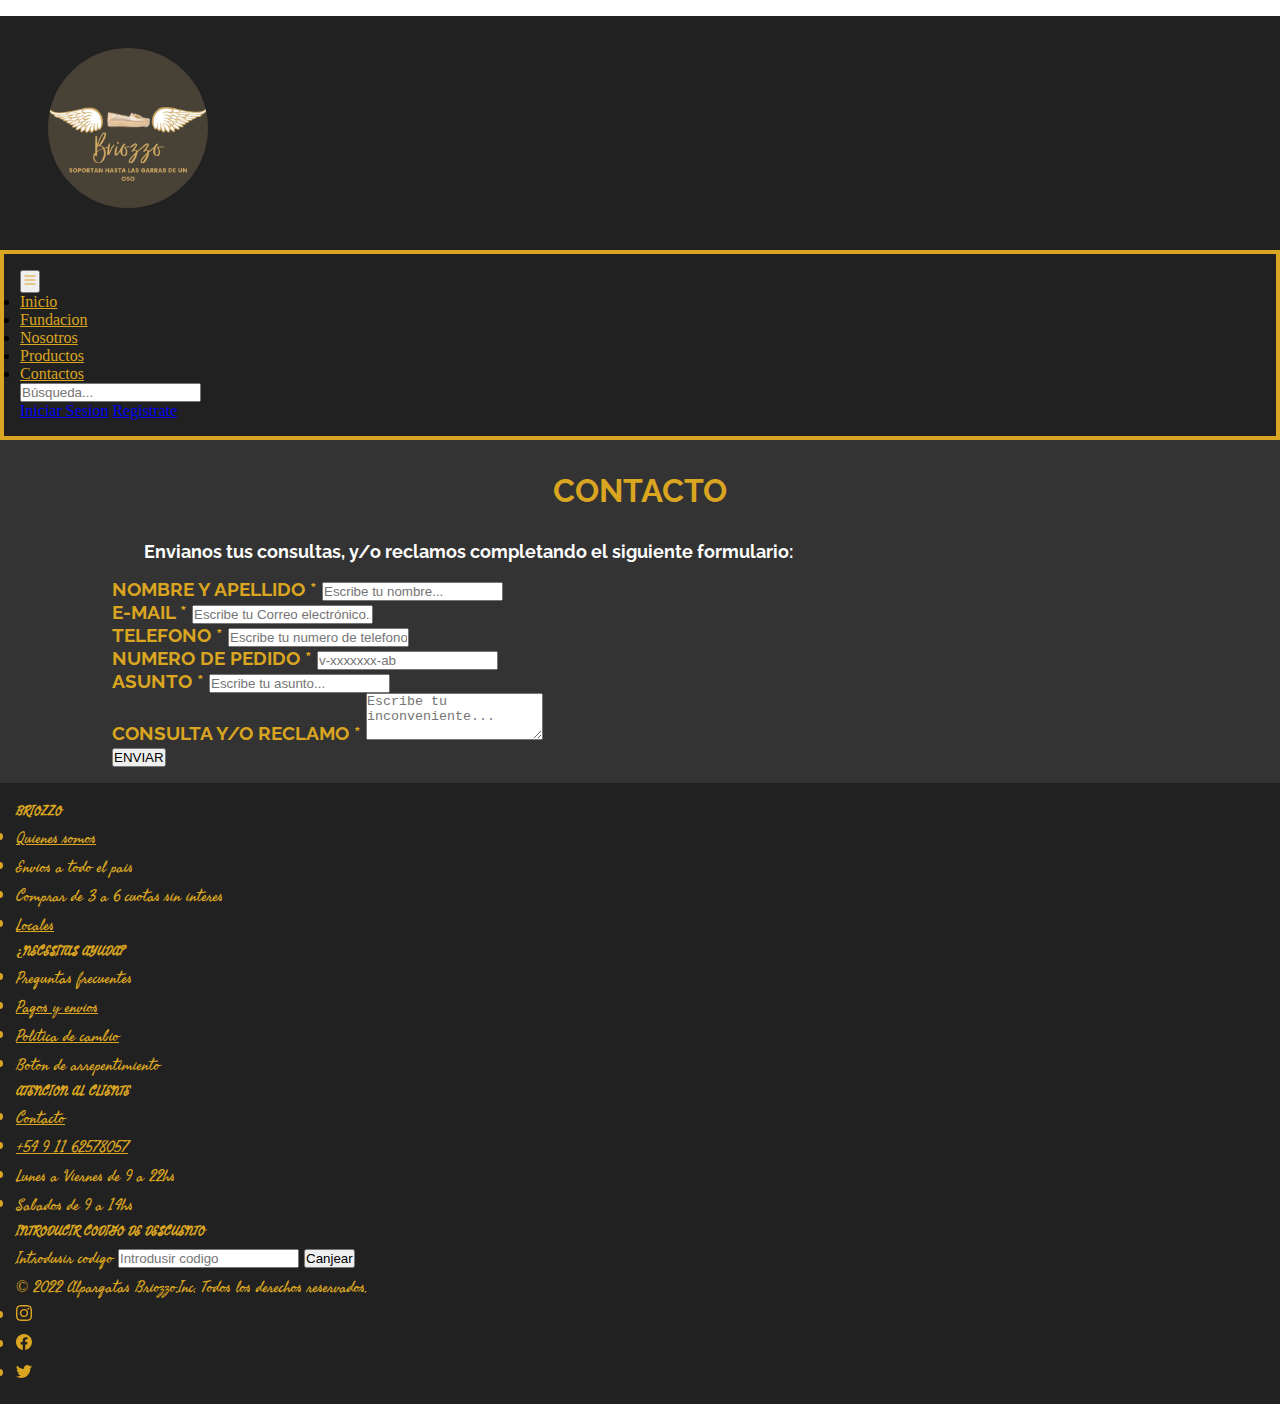
<file: vistas/Contactos.html>
<!DOCTYPE html>
<html>
<head>
    <title>Alpargatas Briozzo - Contactos</title>
	<meta charset="utf-8">
	<meta name="viewport" content="width=device-width, initial-scale=1.0">
	<meta name="keywords" content="Alpargatas, Briozzo, Comodidad, Resistencia, Suavidad, Italia, unicas, calidad, Mario Briozzo, Miguel Briozzo, contactenos, cliente, deje su opinion, reclamo">
	<meta name="description" content="Contactenos por algun reclamo o por solo dejar su humilde opinion y ayudarnos a mejorar.">
	<link href="https://cdn.jsdelivr.net/npm/bootstrap@5.1.3/dist/css/bootstrap.min.css" rel="stylesheet" integrity="sha384-1BmE4kWBq78iYhFldvKuhfTAU6auU8tT94WrHftjDbrCEXSU1oBoqyl2QvZ6jIW3" crossorigin="anonymous">
	<link rel="icon" href="../img/Briozzo.ico">
	<link rel="stylesheet" href="../estilo/style.css">
	<link rel="preconnect" href="https://fonts.googleapis.com">
    <link rel="preconnect" href="https://fonts.gstatic.com" crossorigin>
    <link href="https://fonts.googleapis.com/css2?family=Fasthand&family=Raleway:ital,wght@1,200&display=swap" rel="stylesheet">
</head>
<body>
	<header> 
		<div class="menu">
          <div class="row">
            <div class="col">
                <div class="text-center">
                  <img src="../img/Briozzo.png" class="img-fluid" alt="Logo" title="Alpargatas Briozzo">
                </div>
            </div>
          </div>
		  </div>
  <div class="row">
    <div class="col">
    <nav class="navbar-nav navbar-expand-lg">
      <div class="d-flex flex-wrap align-items-center justify-content-center justify-content-lg-start">
        <div class="col-10">
			<a href="/" class="d-flex align-items-center mb-2 mb-lg-0">
			  <img src="../img/Briozzo.png" class="img-navbar" alt="Logo" title="Alpargatas Briozzo">
			</a>
			</div>
        <button class="navbar-toggler" type="button" data-bs-toggle="collapse" data-bs-target="#navbarNavAltMarkup" aria-controls="navbarNavAltMarkup" aria-expanded="false" aria-label="Toggle navigation">
          <svg xmlns="http://www.w3.org/2000/svg" width="30" height="30" fill="currentColor" class="bi bi-list" viewBox="0 0 16 16">
            <path fill-rule="evenodd" d="M2.5 12a.5.5 0 0 1 .5-.5h10a.5.5 0 0 1 0 1H3a.5.5 0 0 1-.5-.5zm0-4a.5.5 0 0 1 .5-.5h10a.5.5 0 0 1 0 1H3a.5.5 0 0 1-.5-.5zm0-4a.5.5 0 0 1 .5-.5h10a.5.5 0 0 1 0 1H3a.5.5 0 0 1-.5-.5z"/>
          </svg>
        </button>
        <div class="collapse navbar-collapse" id="navbarNavAltMarkup">
        <ul class="nav col-12 col-lg-auto me-lg-auto mb-2 justify-content-center mb-md-0">
          <li><a href="../index.html" class="nav-link px-2"><font style="vertical-align: inherit;"><font style="vertical-align: inherit;">Inicio</font></font></a></li>
          <li><a href="Fundacion.html" class="nav-link px-2"><font style="vertical-align: inherit;"><font style="vertical-align: inherit;">Fundacion</font></font></a></li>
          <li><a href="Nosotros.html" class="nav-link px-2"><font style="vertical-align: inherit;"><font style="vertical-align: inherit;">Nosotros</font></font></a></li>
          <li><a href="Productos.html" class="nav-link px-2"><font style="vertical-align: inherit;"><font style="vertical-align: inherit;">Productos</font></font></a></li>
          <li><a href="Contactos.html" class="nav-link px-2"><font style="vertical-align: inherit;"><font style="vertical-align: inherit;">Contactos</font></font></a></li>
        </ul>
        <form class="col-12 col-lg-auto mb-3 mb-lg-0 me-lg-3" role="search">
          <input type="search" class="form-control form-control-dark text-bg-dark" placeholder="Búsqueda..." aria-label="Búsqueda">
        </form>
        <div class="text-end">
          <a href="Iniciar_sesion.html" target="blank" type="button" class="btn btn-outline-warning me-2"><font style="vertical-align: inherit;"><font style="vertical-align: inherit;">Iniciar Sesion</font></font></a>
          <a href="Crea_tu_cuenta.html" target="blank" type="button" class="btn btn-outline-warning"><font style="vertical-align: inherit;"><font style="vertical-align: inherit;">Registrate</font></font></a>
        </div>
      </div>
    </div>
    </nav>
  </div>
</div>
</header>
<article>
<section>
		<div class="formulario">
		<h2 class="body__title">CONTACTO</h2>
		<p class="text-center">Envianos tus consultas, y/o reclamos completando el siguiente formulario:</p>
		<form>
		<div class="form">
		<div class="row">
		<div class="col-12 col-xl-4">
			<label for="floatingInputValue" class="form-label">NOMBRE Y APELLIDO *</label>
			<input type="text" class="form-control" id="floatingInputValue" placeholder="Escribe tu nombre..." required>
		  </div>
		  <div class="col-12 col-xl-4">
			<label for="exampleFormControlInput1" class="form-label">E-MAIL *</label>
			<input type="email" class="form-control" id="exampleFormControlInput1" placeholder="Escribe tu Correo electrónico.." required>
		  </div>
		  <div class="col-12 col-xl-4">
			<label for="exampleFormControlInput1" class="form-label">TELEFONO *</label>
			<input type="text" class="form-control" id="exampleFormControlInput1" placeholder="Escribe tu numero de telefono...">
		  </div>
		  </div>
		  <div class="row">
		  <div class="col-12 col-xl-4">
			<label for="exampleFormControlInput1" class="form-label">NUMERO DE PEDIDO *</label>
			<input type="text" class="form-control" id="exampleFormControlInput1" placeholder="v-xxxxxxx-ab">
		  </div>
		  </div>
		  <div class="row">
		  <div class="col-12 col-xl-4">
			<label for="exampleFormControlInput1" class="form-label">ASUNTO *</label>
			<input type="text" class="form-control" id="exampleFormControlInput1" placeholder="Escribe tu asunto...">
		  </div>
		  </div>
		  <div class="row">
		  <div class="col-12">
			<label for="exampleFormControlInput1" class="form-label">CONSULTA Y/O RECLAMO *</label>
			<textarea class="form-control" id="exampleFormControlTextarea1" rows="3" placeholder="Escribe tu inconveniente..."></textarea>
		  </div>
		  </div>
		  <div class="pt-3 d-flex flex-column justify-content-end flex-xl-row w-100 gap-2">
		  <button type="submit" class="btn btn-warning">ENVIAR</button>
		  </div>
		  </div>
		  </div>
		  </form>
        </section>
		</article>
		<footer class="py-3">
			<div class="row">
			  <div class="col-6 col-lg-2 mb-3">
				<h5 class="footer__title"><font style="vertical-align: inherit;"><font style="vertical-align: inherit;">BRIOZZO</font></font></h5>
				<ul class="nav flex-column">
				  <li class="nav-item mb-2"><a href="Nosotros.html" class="nav-link p-0"><font style="vertical-align: inherit;"><font style="vertical-align: inherit;">Quienes somos</font></font></a></li>
				  <li class="nav-item mb-2"><font style="vertical-align: inherit;"><font style="vertical-align: inherit;">Envios a todo el pais</font></font></li>
				  <li class="nav-item mb-2"><font style="vertical-align: inherit;"><font style="vertical-align: inherit;">Comprar de 3 a 6 cuotas sin interes</font></font></li>
				  <li class="nav-item mb-2"><a href="https://goo.gl/maps/6hLW1MhbCcyhczMV9" target="blank" class="nav-link p-0"><font style="vertical-align: inherit;"><font style="vertical-align: inherit;">Locales</font></font></a></li>
				</ul>
			  </div>
			  <div class="col-6 col-lg-2 mb-3">
				<h5 class="footer__title"><font style="vertical-align: inherit;"><font style="vertical-align: inherit;">¿NECESITAS AYUDA?</font></font></h5>
				<ul class="nav flex-column">
				  <li class="nav-item mb-2"><font style="vertical-align: inherit;"><font style="vertical-align: inherit;">Preguntas frecuentes</font></font></li>
				  <li class="nav-item mb-2"><a href="Pagos_y_envios.html" class="nav-link p-0"><font style="vertical-align: inherit;"><font style="vertical-align: inherit;">Pagos y envios</font></font></a></li>
				  <li class="nav-item mb-2"><a href="Politica_de_cambio.html" class="nav-link p-0"><font style="vertical-align: inherit;"><font style="vertical-align: inherit;">Politica de cambio</font></font></a></li>
				  <li class="nav-item mb-2"><font style="vertical-align: inherit;"><font style="vertical-align: inherit;">Boton de arrepentimiento</font></font></li>
				</ul>
			  </div>
			  <div class="col-6 col-lg-2 mb-3">
				<h5 class="footer__title"><font style="vertical-align: inherit;"><font style="vertical-align: inherit;">ATENCION AL CLIENTE</font></font></h5>
				<ul class="nav flex-column">
				  <li class="nav-item mb-2"><a href="Contactos.html" class="nav-link p-0"><font style="vertical-align: inherit;"><font style="vertical-align: inherit;">Contacto</font></font></a></li>
				  <li class="nav-item mb-2"><a href="https://api.whatsapp.com/send?phone=5491162578057" class="nav-link p-0"><font style="vertical-align: inherit;"><font style="vertical-align: inherit;">+54 9 11 62578057</font></font></a></li>
				  <li class="nav-item mb-2"><font style="vertical-align: inherit;"><font style="vertical-align: inherit;">Lunes a Viernes de 9 a 22hs</font></font></li>
				  <li class="nav-item mb-2"><font style="vertical-align: inherit;"><font style="vertical-align: inherit;">Sabados de 9 a 14hs</font></font></li>
				</ul>
			  </div>
			  <div class="col-md-5 offset-lg-1 mb-3">
				<form>
				  <h5 class="footer__subtitle"><font style="vertical-align: inherit;"><font style="vertical-align: inherit;">INTRODUCIR CODIGO DE DESCUENTO</font></font></h5>
				  <div class="d-flex flex-column flex-lg-row w-100 gap-2">
					<label for="barra-codigo" class="visually-hidden"><font style="vertical-align: inherit;"><font style="vertical-align: inherit;">Introdusir codigo</font></font></label>
					<input id="barra-codigo" type="text" class="form-control" placeholder="Introdusir codigo" required>
					<button class="btn btn-warning" type="submit"><font style="vertical-align: inherit;"><font style="vertical-align: inherit;">Canjear</font></font></button>
				  </div>
				</form>
			  </div>
			</div>
			<div class="d-flex flex-column flex-sm-row justify-content-between py-4 my-4 border-top">
			  <p><font style="vertical-align: inherit;"><font style="vertical-align: inherit;">© 2022 Alpargatas Briozzo.Inc. Todos los derechos reservados.</font></font></p>
			  <ul class="list-unstyled d-flex">
				<li class="ms-3"><a class="footer__link" href="https://www.instagram.com/miguel_briozzo/" target="blank">
				<svg xmlns="http://www.w3.org/2000/svg" fill="currentColor" class="bi bi-instagram" viewBox="0 0 16 16">
				  <path d="M8 0C5.829 0 5.556.01 4.703.048 3.85.088 3.269.222 2.76.42a3.917 3.917 0 0 0-1.417.923A3.927 3.927 0 0 0 .42 2.76C.222 3.268.087 3.85.048 4.7.01 5.555 0 5.827 0 8.001c0 2.172.01 2.444.048 3.297.04.852.174 1.433.372 1.942.205.526.478.972.923 1.417.444.445.89.719 1.416.923.51.198 1.09.333 1.942.372C5.555 15.99 5.827 16 8 16s2.444-.01 3.298-.048c.851-.04 1.434-.174 1.943-.372a3.916 3.916 0 0 0 1.416-.923c.445-.445.718-.891.923-1.417.197-.509.332-1.09.372-1.942C15.99 10.445 16 10.173 16 8s-.01-2.445-.048-3.299c-.04-.851-.175-1.433-.372-1.941a3.926 3.926 0 0 0-.923-1.417A3.911 3.911 0 0 0 13.24.42c-.51-.198-1.092-.333-1.943-.372C10.443.01 10.172 0 7.998 0h.003zm-.717 1.442h.718c2.136 0 2.389.007 3.232.046.78.035 1.204.166 1.486.275.373.145.64.319.92.599.28.28.453.546.598.92.11.281.24.705.275 1.485.039.843.047 1.096.047 3.231s-.008 2.389-.047 3.232c-.035.78-.166 1.203-.275 1.485a2.47 2.47 0 0 1-.599.919c-.28.28-.546.453-.92.598-.28.11-.704.24-1.485.276-.843.038-1.096.047-3.232.047s-2.39-.009-3.233-.047c-.78-.036-1.203-.166-1.485-.276a2.478 2.478 0 0 1-.92-.598 2.48 2.48 0 0 1-.6-.92c-.109-.281-.24-.705-.275-1.485-.038-.843-.046-1.096-.046-3.233 0-2.136.008-2.388.046-3.231.036-.78.166-1.204.276-1.486.145-.373.319-.64.599-.92.28-.28.546-.453.92-.598.282-.11.705-.24 1.485-.276.738-.034 1.024-.044 2.515-.045v.002zm4.988 1.328a.96.96 0 1 0 0 1.92.96.96 0 0 0 0-1.92zm-4.27 1.122a4.109 4.109 0 1 0 0 8.217 4.109 4.109 0 0 0 0-8.217zm0 1.441a2.667 2.667 0 1 1 0 5.334 2.667 2.667 0 0 1 0-5.334z"/>
				</svg></a></li>
				<li class="ms-3"><a class="footer__link" href="https://www.facebook.com/profile.php?id=100087141670379" target="blank">
				  <svg xmlns="http://www.w3.org/2000/svg" fill="currentColor" class="bi bi-facebook" viewBox="0 0 16 16">
					<path d="M16 8.049c0-4.446-3.582-8.05-8-8.05C3.58 0-.002 3.603-.002 8.05c0 4.017 2.926 7.347 6.75 7.951v-5.625h-2.03V8.05H6.75V6.275c0-2.017 1.195-3.131 3.022-3.131.876 0 1.791.157 1.791.157v1.98h-1.009c-.993 0-1.303.621-1.303 1.258v1.51h2.218l-.354 2.326H9.25V16c3.824-.604 6.75-3.934 6.75-7.951z"/>
				  </svg></a></li>
				<li class="ms-3"><a class="footer__link" href="https://twitter.com/Miguel42345461">
				  <svg xmlns="http://www.w3.org/2000/svg" fill="currentColor" class="bi bi-twitter" viewBox="0 0 16 16">
					<path d="M5.026 15c6.038 0 9.341-5.003 9.341-9.334 0-.14 0-.282-.006-.422A6.685 6.685 0 0 0 16 3.542a6.658 6.658 0 0 1-1.889.518 3.301 3.301 0 0 0 1.447-1.817 6.533 6.533 0 0 1-2.087.793A3.286 3.286 0 0 0 7.875 6.03a9.325 9.325 0 0 1-6.767-3.429 3.289 3.289 0 0 0 1.018 4.382A3.323 3.323 0 0 1 .64 6.575v.045a3.288 3.288 0 0 0 2.632 3.218 3.203 3.203 0 0 1-.865.115 3.23 3.23 0 0 1-.614-.057 3.283 3.283 0 0 0 3.067 2.277A6.588 6.588 0 0 1 .78 13.58a6.32 6.32 0 0 1-.78-.045A9.344 9.344 0 0 0 5.026 15z"/>
				  </svg></a></li>
			  </ul>
			</div>
		  </footer>
		<script src="https://cdn.jsdelivr.net/npm/bootstrap@5.1.3/dist/js/bootstrap.bundle.min.js" integrity="sha384-ka7Sk0Gln4gmtz2MlQnikT1wXgYsOg+OMhuP+IlRH9sENBO0LRn5q+8nbTov4+1p" crossorigin="anonymous"></script>
</body>
</html>
</file>
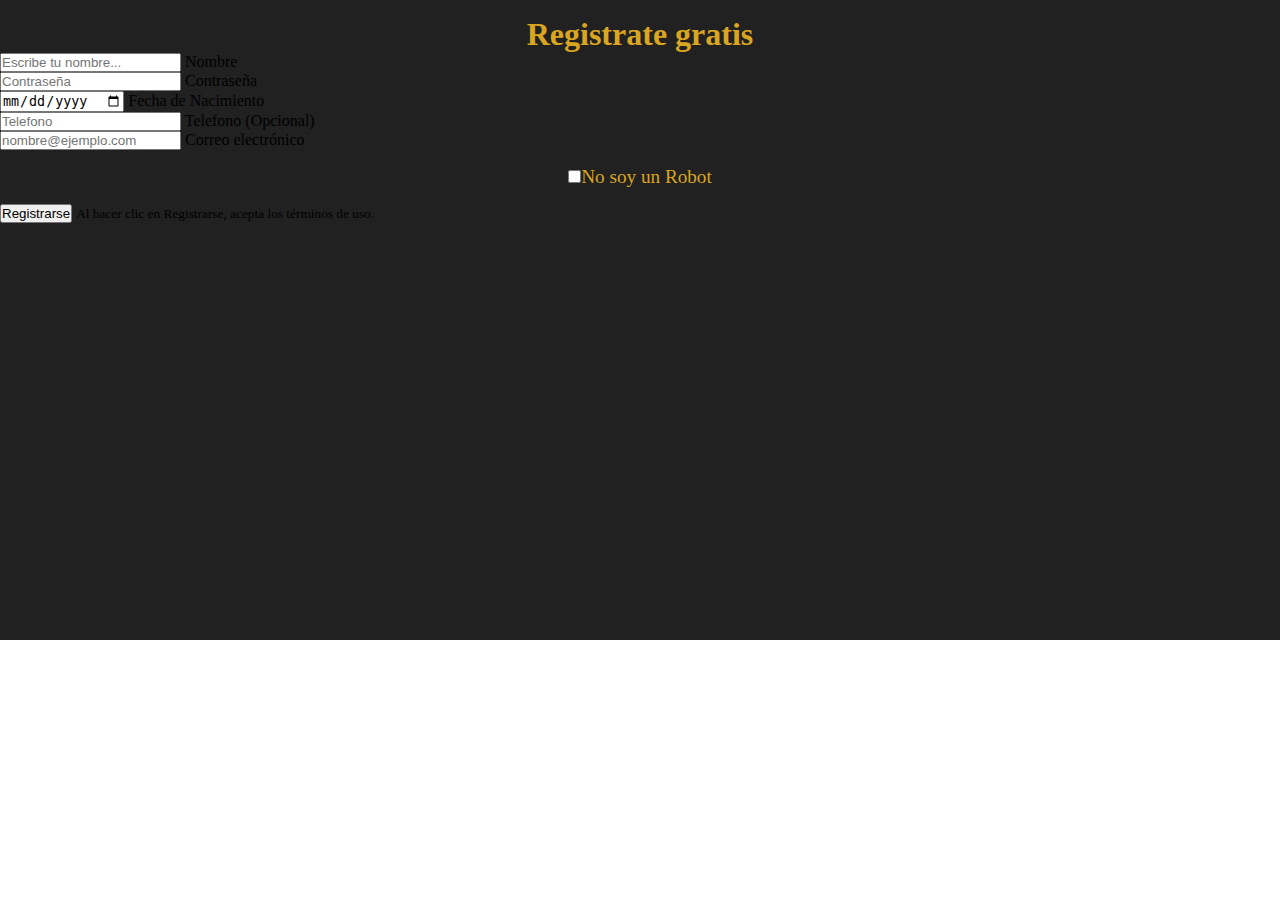
<file: vistas/Crea_tu_cuenta.html>
<!DOCTYPE html>
<html>
<head>
	<title>Alpargatas Briozzo - Crear tu cuenta</title>
	<meta charset="utf-8">
	<meta name="viewport" content="width=device-width, initial-scale=1.0">
	<meta name="keywords" content="Alpargatas, Briozzo, Comodidad, Resistencia, Suavidad, Italia, unicas, calidad, descuentos, familia, registrarse, codigo, ingresa, ofertas, valido, verificacion">
	<meta name="description" content="Registrese para poder estar enterado de nuestras mejores ofertas y recibir codigos unicos que podras canjear.">
	<link href="https://cdn.jsdelivr.net/npm/bootstrap@5.1.3/dist/css/bootstrap.min.css" rel="stylesheet" integrity="sha384-1BmE4kWBq78iYhFldvKuhfTAU6auU8tT94WrHftjDbrCEXSU1oBoqyl2QvZ6jIW3" crossorigin="anonymous">
	<link rel="icon" href="../img/Briozzo.ico">
	<link rel="stylesheet" href="../estilo/style.css">
	<link rel="preconnect" href="https://fonts.googleapis.com">
    <link rel="preconnect" href="https://fonts.gstatic.com" crossorigin>
    <link href="https://fonts.googleapis.com/css2?family=Fasthand&family=Raleway:ital,wght@1,200&display=swap" rel="stylesheet">
</head>
<body>
	<div class="modal modal-signin position-static d-block py-5" tabindex="-1" role="dialog" id="modalSignin">
		<div class="modal-dialog" role="document">
		  <div class="modal-content rounded-4 shadow">
			<div class="modal-header p-5 pb-4 border-bottom-0">
			  <h1 class="body__title fw-bold mb-0 fs-2"><font style="vertical-align: inherit;"><font style="vertical-align: inherit;">Registrate gratis</font></font></h1>
			</div>
			<div class="modal-body p-5 pt-0">
			  <form class="">
				<div class="form-floating mb-3">
					<input type="text" class="form-control rounde-3" id="floatingInput" placeholder="Escribe tu nombre..." required>
				    <label for="floatingInput"><font style="vertical-align: inherit;"><font style="vertical-align: inherit;">Nombre</font></font></label>
				</div>
				<div class="form-floating mb-3">
					<input type="password" class="form-control rounded-3" id="floatingPassword" placeholder="Contraseña" required>
					<label for="floatingPassword"><font style="vertical-align: inherit;"><font style="vertical-align: inherit;">Contraseña</font></font></label>
				</div>
				<div class="form-floating mb-3">
					<input type="date" class="form-control rounded-3" id="floatingPassword" placeholder="Fecha de nacimiento" required>
					<label for="floatingPassword"><font style="vertical-align: inherit;"><font style="vertical-align: inherit;">Fecha de Nacimiento</font></font></label>
				</div>
				<div class="form-floating mb-3">
					<input type="text" class="form-control rounded-3" id="floatingPassword" placeholder="Telefono">
					<label for="floatingPassword"><font style="vertical-align: inherit;"><font style="vertical-align: inherit;">Telefono (Opcional)</font></font></label>
				</div>
				<div class="form-floating mb-3">
				  <input type="email" class="form-control rounded-3" id="floatingInput" placeholder="nombre@ejemplo.com" required>
				  <label for="floatingInput"><font style="vertical-align: inherit;"><font style="vertical-align: inherit;">Correo electrónico</font></font></label>
				</div>
				<div class="checkbox mb-3">
					<label>
					  <input type="checkbox" value="remember-me" required><font style="vertical-align: inherit;"><font style="vertical-align: inherit;">No soy un Robot
					</font></font></label>
				  </div>
				<button class="w-100 mb-2 btn btn-lg rounded-3 btn-warning" type="submit"><font style="vertical-align: inherit;"><font style="vertical-align: inherit;">Registrarse</font></font></button>
				<small class="text-muted"><font style="vertical-align: inherit;"><font style="vertical-align: inherit;">Al hacer clic en Registrarse, acepta los términos de uso.</font></font></small>
			  </form>
			</div>
		  </div>
		</div>
	</div>
<script src="https://cdn.jsdelivr.net/npm/bootstrap@5.1.3/dist/js/bootstrap.bundle.min.js" integrity="sha384-ka7Sk0Gln4gmtz2MlQnikT1wXgYsOg+OMhuP+IlRH9sENBO0LRn5q+8nbTov4+1p" crossorigin="anonymous"></script>
</body>
</html>
</file>
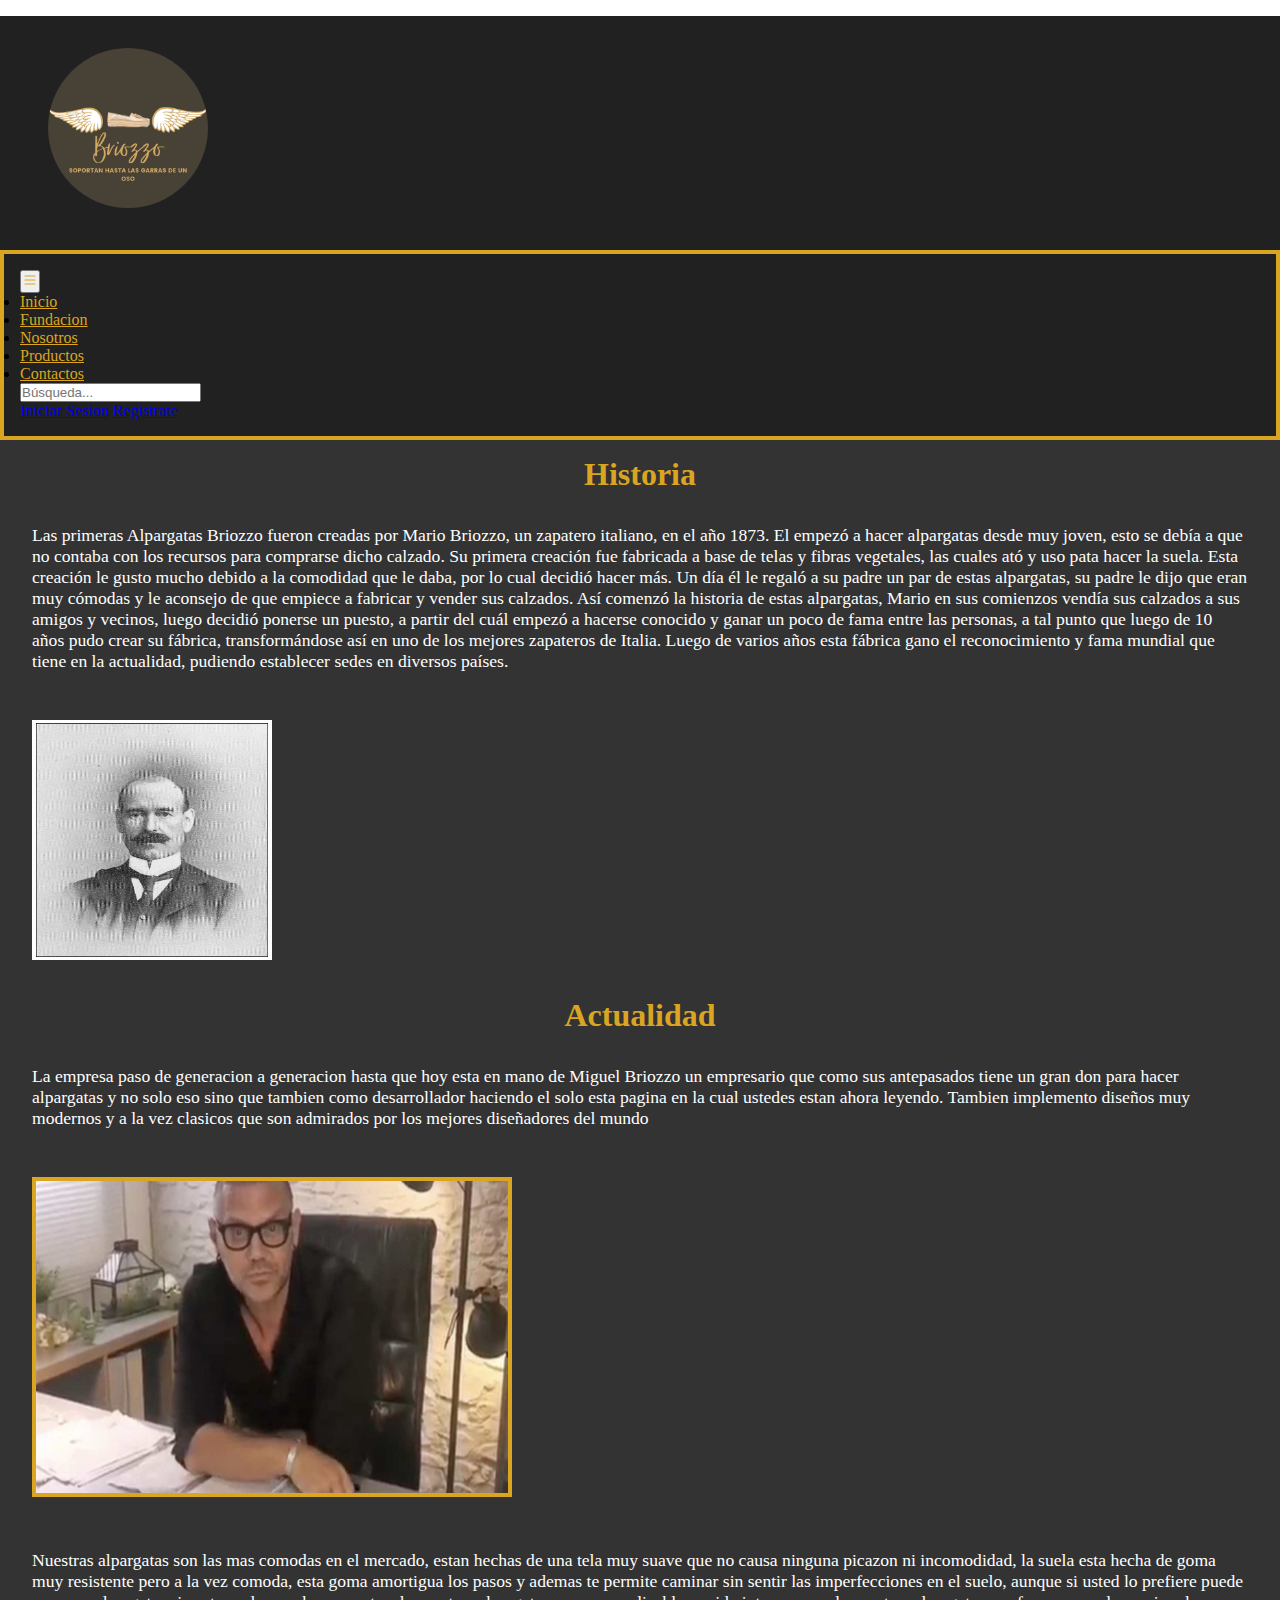
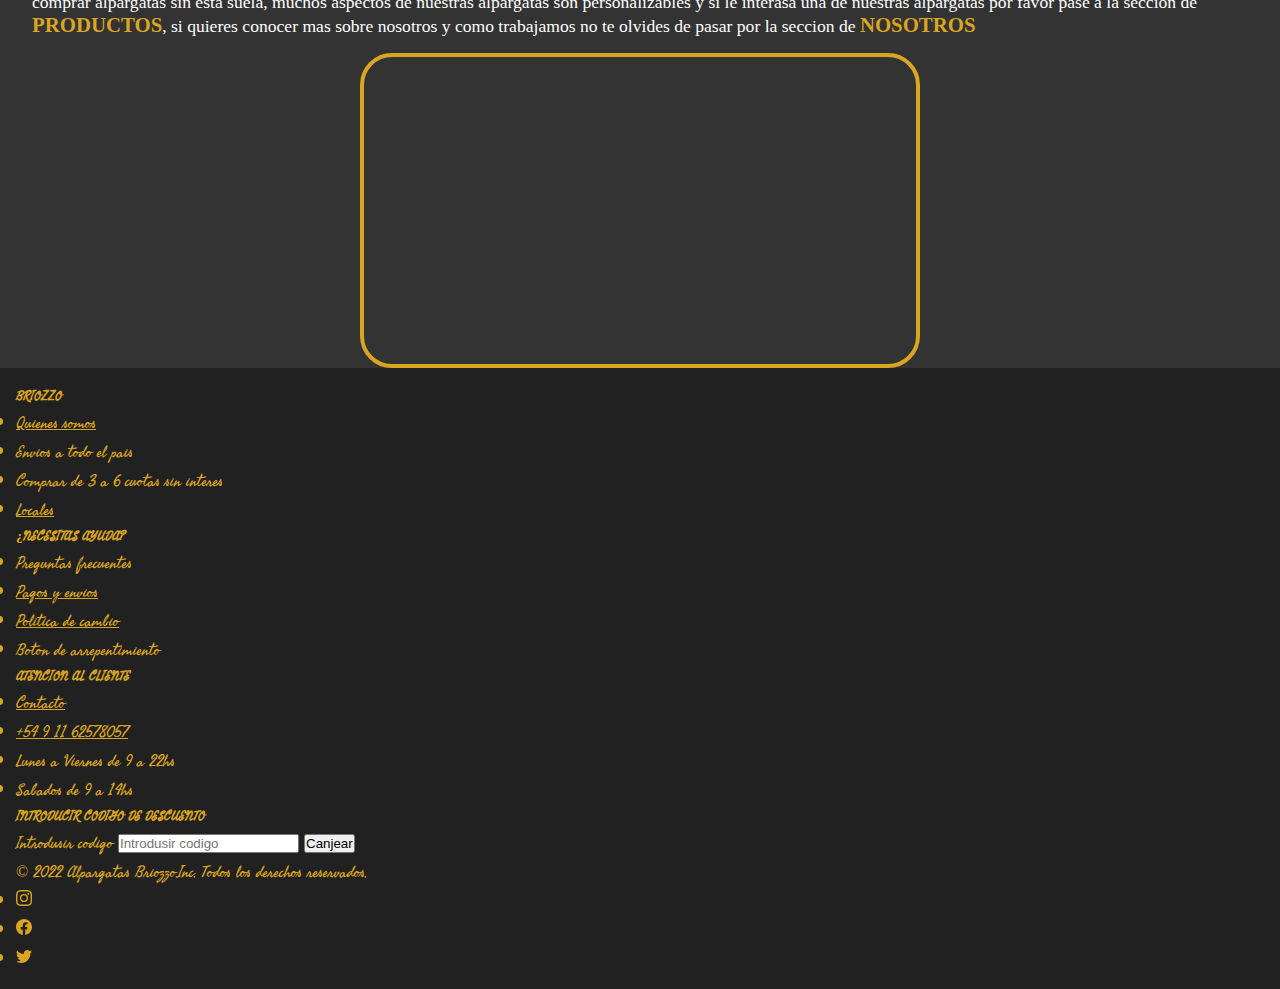
<file: vistas/Fundacion.html>
<!DOCTYPE html>
<html>
<head>
	<title>Alpargatas Briozzo - Fundacion</title>
	<meta charset="utf-8">
	<meta name="viewport" content="width=device-width, initial-scale=1.0">
	<meta name="keywords" content="Alpargatas, Briozzo, comodidad, suavidad, resistencia, Historia, Italia, Mario Briozzo, Miguel Briozzo">
	<meta name="description" content="Fundado en Italia, las alpargatas Briozzo en la actualidad siguen manteniendo ese toque italiano que lo hace sobresalir de las otras alpargatas">
	<link href="https://cdn.jsdelivr.net/npm/bootstrap@5.1.3/dist/css/bootstrap.min.css" rel="stylesheet" integrity="sha384-1BmE4kWBq78iYhFldvKuhfTAU6auU8tT94WrHftjDbrCEXSU1oBoqyl2QvZ6jIW3" crossorigin="anonymous">
	<link rel="icon" href="../img/Briozzo.ico">
	<link rel="stylesheet" href="../estilo/style.css">
	<link rel="preconnect" href="https://fonts.googleapis.com">
    <link rel="preconnect" href="https://fonts.gstatic.com" crossorigin>
    <link href="https://fonts.googleapis.com/css2?family=Fasthand&family=Raleway:ital,wght@1,200&display=swap" rel="stylesheet">
</head>
<body>
	<header> 
		<div class="menu">
          <div class="row">
            <div class="col">
                <div class="text-center">
                  <img src="../img/Briozzo.png" class="img-fluid" alt="Logo" title="Alpargatas Briozzo">
                </div>
            </div>
          </div>
		  </div>
  <div class="row">
    <div class="col">
    <nav class="navbar-nav navbar-expand-lg">
      <div class="d-flex flex-wrap align-items-center justify-content-center justify-content-lg-start">
        <div class="col-10">
			<a href="/" class="d-flex align-items-center mb-2 mb-lg-0">
			  <img src="../img/Briozzo.png" class="img-navbar" alt="Logo" title="Alpargatas Briozzo">
			</a>
			</div>
        <button class="navbar-toggler" type="button" data-bs-toggle="collapse" data-bs-target="#navbarNavAltMarkup" aria-controls="navbarNavAltMarkup" aria-expanded="false" aria-label="Toggle navigation">
          <svg xmlns="http://www.w3.org/2000/svg" width="30" height="30" fill="currentColor" class="bi bi-list" viewBox="0 0 16 16">
            <path fill-rule="evenodd" d="M2.5 12a.5.5 0 0 1 .5-.5h10a.5.5 0 0 1 0 1H3a.5.5 0 0 1-.5-.5zm0-4a.5.5 0 0 1 .5-.5h10a.5.5 0 0 1 0 1H3a.5.5 0 0 1-.5-.5zm0-4a.5.5 0 0 1 .5-.5h10a.5.5 0 0 1 0 1H3a.5.5 0 0 1-.5-.5z"/>
          </svg>
        </button>
        <div class="collapse navbar-collapse" id="navbarNavAltMarkup">
        <ul class="nav col-12 col-lg-auto me-lg-auto mb-2 justify-content-center mb-md-0">
          <li><a href="../index.html" class="nav-link px-2"><font style="vertical-align: inherit;"><font style="vertical-align: inherit;">Inicio</font></font></a></li>
          <li><a href="Fundacion.html" class="nav-link px-2"><font style="vertical-align: inherit;"><font style="vertical-align: inherit;">Fundacion</font></font></a></li>
          <li><a href="Nosotros.html" class="nav-link px-2"><font style="vertical-align: inherit;"><font style="vertical-align: inherit;">Nosotros</font></font></a></li>
          <li><a href="Productos.html" class="nav-link px-2"><font style="vertical-align: inherit;"><font style="vertical-align: inherit;">Productos</font></font></a></li>
          <li><a href="Contactos.html" class="nav-link px-2"><font style="vertical-align: inherit;"><font style="vertical-align: inherit;">Contactos</font></font></a></li>
        </ul>
        <form class="col-12 col-lg-auto mb-3 mb-lg-0 me-lg-3" role="search">
          <input type="search" class="form-control form-control-dark text-bg-dark" placeholder="Búsqueda..." aria-label="Búsqueda">
        </form>
        <div class="text-end">
          <a href="Iniciar_sesion.html" target="blank" type="button" class="btn btn-outline-warning me-2"><font style="vertical-align: inherit;"><font style="vertical-align: inherit;">Iniciar Sesion</font></font></a>
          <a href="Crea_tu_cuenta.html" target="blank" type="button" class="btn btn-outline-warning"><font style="vertical-align: inherit;"><font style="vertical-align: inherit;">Registrate</font></font></a>
        </div>
      </div>
    </div>
    </nav>
  </div>
</div>
  </header>
	    <article>
	        <div class="row">
                <div class="col">
				    <div class="body">
						<section>
						<h2 class="body__title">Historia</h2>
	                    <p class="text-center">Las primeras Alpargatas Briozzo fueron creadas por Mario Briozzo, un zapatero italiano, en el año 1873. El empezó a hacer alpargatas desde muy joven, esto se debía a que no contaba con los recursos para comprarse dicho calzado. Su primera creación fue fabricada a base de telas y fibras vegetales, las cuales ató y uso pata hacer la suela. Esta creación le gusto mucho debido a la comodidad que le daba, por lo cual decidió hacer más. Un día él le regaló a su padre un par de estas alpargatas, su padre le dijo que eran muy cómodas y le aconsejo de que empiece a fabricar y vender sus calzados. Así comenzó la historia de estas alpargatas, Mario en sus comienzos vendía sus calzados a sus amigos y vecinos, luego decidió ponerse un puesto, a partir del cuál empezó a hacerse conocido y ganar un poco de fama entre las personas, a tal punto que luego de 10 años pudo crear su fábrica, transformándose así en uno de los mejores zapateros de Italia. Luego de varios años esta fábrica gano el reconocimiento y fama mundial que tiene en la actualidad, pudiendo establecer sedes en diversos países.
		                <div class="text-center">
					    <img src="../img/Mario_Briozzo.jpg" class="img__Mario" alt="Mario Briozzo">
				        </div>
	                    </p>
	                </section>
	                    <section>
	                        <h2 class="body__title">Actualidad</h2>
	                        <p class="text-center">
	        	                La empresa paso de generacion a generacion hasta que hoy esta en mano de Miguel Briozzo un empresario que como sus antepasados tiene un gran don para hacer alpargatas y no solo eso sino que tambien como desarrollador haciendo el solo esta pagina en la cual ustedes estan ahora leyendo.
	        	                Tambien implemento diseños muy modernos y a la vez clasicos que son admirados por los mejores diseñadores del mundo</p>
				                <div class="text-center">
					                <img src="../img/Miguel_Briozzo.jfif" class="rounded" alt="Miguel Briozzo">
				                </div>
			                <p class="text-center"> Nuestras alpargatas son las mas comodas en el mercado, estan hechas de una tela muy suave que no causa ninguna picazon ni incomodidad, la suela esta hecha de goma muy resistente pero a la vez comoda, esta goma amortigua los pasos y ademas te permite caminar sin sentir las imperfecciones en el suelo, aunque si usted lo prefiere puede comprar alpargatas sin esta suela, muchos aspectos de nuestras alpargatas son personalizables y si le interasa una de nuestras alpargatas por favor pase a la seccion de <a class="body__link" href="Productos.html">PRODUCTOS</a>, si quieres conocer mas sobre nosotros y como trabajamos no te olvides de pasar por la seccion de <a class="body__link" href="Nosotros.html">NOSOTROS</a>
	                        </p>
			                <iframe class="body__video" width="560" height="315" src="https://www.youtube.com/embed/BXgk7WgP-Gs" title="YouTube video player" frameborder="0" allow="accelerometer; autoplay; clipboard-write; encrypted-media; gyroscope; picture-in-picture" allowfullscreen></iframe>
	                    </div>
				    </div>
	            </div>
		    </section>
        </article>
		<footer class="py-3">
			<div class="row">
			  <div class="col-6 col-lg-2 mb-3">
				<h5 class="footer__title"><font style="vertical-align: inherit;"><font style="vertical-align: inherit;">BRIOZZO</font></font></h5>
				<ul class="nav flex-column">
				  <li class="nav-item mb-2"><a href="Nosotros.html" class="nav-link p-0"><font style="vertical-align: inherit;"><font style="vertical-align: inherit;">Quienes somos</font></font></a></li>
				  <li class="nav-item mb-2"><font style="vertical-align: inherit;"><font style="vertical-align: inherit;">Envios a todo el pais</font></font></li>
				  <li class="nav-item mb-2"><font style="vertical-align: inherit;"><font style="vertical-align: inherit;">Comprar de 3 a 6 cuotas sin interes</font></font></li>
				  <li class="nav-item mb-2"><a href="https://goo.gl/maps/6hLW1MhbCcyhczMV9" target="blank" class="nav-link p-0"><font style="vertical-align: inherit;"><font style="vertical-align: inherit;">Locales</font></font></a></li>
				</ul>
			  </div>
			  <div class="col-6 col-lg-2 mb-3">
				<h5 class="footer__title"><font style="vertical-align: inherit;"><font style="vertical-align: inherit;">¿NECESITAS AYUDA?</font></font></h5>
				<ul class="nav flex-column">
				  <li class="nav-item mb-2"><font style="vertical-align: inherit;"><font style="vertical-align: inherit;">Preguntas frecuentes</font></font></li>
				  <li class="nav-item mb-2"><a href="Pagos_y_envios.html" class="nav-link p-0"><font style="vertical-align: inherit;"><font style="vertical-align: inherit;">Pagos y envios</font></font></a></li>
				  <li class="nav-item mb-2"><a href="Politica_de_cambio.html" class="nav-link p-0"><font style="vertical-align: inherit;"><font style="vertical-align: inherit;">Politica de cambio</font></font></a></li>
				  <li class="nav-item mb-2"><font style="vertical-align: inherit;"><font style="vertical-align: inherit;">Boton de arrepentimiento</font></font></li>
				</ul>
			  </div>
			  <div class="col-6 col-lg-2 mb-3">
				<h5 class="footer__title"><font style="vertical-align: inherit;"><font style="vertical-align: inherit;">ATENCION AL CLIENTE</font></font></h5>
				<ul class="nav flex-column">
				  <li class="nav-item mb-2"><a href="Contactos.html" class="nav-link p-0"><font style="vertical-align: inherit;"><font style="vertical-align: inherit;">Contacto</font></font></a></li>
				  <li class="nav-item mb-2"><a href="https://api.whatsapp.com/send?phone=5491162578057" class="nav-link p-0"><font style="vertical-align: inherit;"><font style="vertical-align: inherit;">+54 9 11 62578057</font></font></a></li>
				  <li class="nav-item mb-2"><font style="vertical-align: inherit;"><font style="vertical-align: inherit;">Lunes a Viernes de 9 a 22hs</font></font></li>
				  <li class="nav-item mb-2"><font style="vertical-align: inherit;"><font style="vertical-align: inherit;">Sabados de 9 a 14hs</font></font></li>
				</ul>
			  </div>
			  <div class="col-md-5 offset-lg-1 mb-3">
				<form>
				  <h5 class="footer__subtitle"><font style="vertical-align: inherit;"><font style="vertical-align: inherit;">INTRODUCIR CODIGO DE DESCUENTO</font></font></h5>
				  <div class="d-flex flex-column flex-lg-row w-100 gap-2">
					<label for="barra-codigo" class="visually-hidden"><font style="vertical-align: inherit;"><font style="vertical-align: inherit;">Introdusir codigo</font></font></label>
					<input id="barra-codigo" type="text" class="form-control" placeholder="Introdusir codigo" required>
					<button class="btn btn-warning" type="submit"><font style="vertical-align: inherit;"><font style="vertical-align: inherit;">Canjear</font></font></button>
				  </div>
				</form>
			  </div>
			</div>
			<div class="d-flex flex-column flex-sm-row justify-content-between py-4 my-4 border-top">
			  <p><font style="vertical-align: inherit;"><font style="vertical-align: inherit;">© 2022 Alpargatas Briozzo.Inc. Todos los derechos reservados.</font></font></p>
			  <ul class="list-unstyled d-flex">
				<li class="ms-3"><a class="footer__link" href="https://www.instagram.com/miguel_briozzo/" target="blank">
				<svg xmlns="http://www.w3.org/2000/svg" fill="currentColor" class="bi bi-instagram" viewBox="0 0 16 16">
				  <path d="M8 0C5.829 0 5.556.01 4.703.048 3.85.088 3.269.222 2.76.42a3.917 3.917 0 0 0-1.417.923A3.927 3.927 0 0 0 .42 2.76C.222 3.268.087 3.85.048 4.7.01 5.555 0 5.827 0 8.001c0 2.172.01 2.444.048 3.297.04.852.174 1.433.372 1.942.205.526.478.972.923 1.417.444.445.89.719 1.416.923.51.198 1.09.333 1.942.372C5.555 15.99 5.827 16 8 16s2.444-.01 3.298-.048c.851-.04 1.434-.174 1.943-.372a3.916 3.916 0 0 0 1.416-.923c.445-.445.718-.891.923-1.417.197-.509.332-1.09.372-1.942C15.99 10.445 16 10.173 16 8s-.01-2.445-.048-3.299c-.04-.851-.175-1.433-.372-1.941a3.926 3.926 0 0 0-.923-1.417A3.911 3.911 0 0 0 13.24.42c-.51-.198-1.092-.333-1.943-.372C10.443.01 10.172 0 7.998 0h.003zm-.717 1.442h.718c2.136 0 2.389.007 3.232.046.78.035 1.204.166 1.486.275.373.145.64.319.92.599.28.28.453.546.598.92.11.281.24.705.275 1.485.039.843.047 1.096.047 3.231s-.008 2.389-.047 3.232c-.035.78-.166 1.203-.275 1.485a2.47 2.47 0 0 1-.599.919c-.28.28-.546.453-.92.598-.28.11-.704.24-1.485.276-.843.038-1.096.047-3.232.047s-2.39-.009-3.233-.047c-.78-.036-1.203-.166-1.485-.276a2.478 2.478 0 0 1-.92-.598 2.48 2.48 0 0 1-.6-.92c-.109-.281-.24-.705-.275-1.485-.038-.843-.046-1.096-.046-3.233 0-2.136.008-2.388.046-3.231.036-.78.166-1.204.276-1.486.145-.373.319-.64.599-.92.28-.28.546-.453.92-.598.282-.11.705-.24 1.485-.276.738-.034 1.024-.044 2.515-.045v.002zm4.988 1.328a.96.96 0 1 0 0 1.92.96.96 0 0 0 0-1.92zm-4.27 1.122a4.109 4.109 0 1 0 0 8.217 4.109 4.109 0 0 0 0-8.217zm0 1.441a2.667 2.667 0 1 1 0 5.334 2.667 2.667 0 0 1 0-5.334z"/>
				</svg></a></li>
				<li class="ms-3"><a class="footer__link" href="https://www.facebook.com/profile.php?id=100087141670379" target="blank">
				  <svg xmlns="http://www.w3.org/2000/svg" fill="currentColor" class="bi bi-facebook" viewBox="0 0 16 16">
					<path d="M16 8.049c0-4.446-3.582-8.05-8-8.05C3.58 0-.002 3.603-.002 8.05c0 4.017 2.926 7.347 6.75 7.951v-5.625h-2.03V8.05H6.75V6.275c0-2.017 1.195-3.131 3.022-3.131.876 0 1.791.157 1.791.157v1.98h-1.009c-.993 0-1.303.621-1.303 1.258v1.51h2.218l-.354 2.326H9.25V16c3.824-.604 6.75-3.934 6.75-7.951z"/>
				  </svg></a></li>
				<li class="ms-3"><a class="footer__link" href="https://twitter.com/Miguel42345461">
				  <svg xmlns="http://www.w3.org/2000/svg" fill="currentColor" class="bi bi-twitter" viewBox="0 0 16 16">
					<path d="M5.026 15c6.038 0 9.341-5.003 9.341-9.334 0-.14 0-.282-.006-.422A6.685 6.685 0 0 0 16 3.542a6.658 6.658 0 0 1-1.889.518 3.301 3.301 0 0 0 1.447-1.817 6.533 6.533 0 0 1-2.087.793A3.286 3.286 0 0 0 7.875 6.03a9.325 9.325 0 0 1-6.767-3.429 3.289 3.289 0 0 0 1.018 4.382A3.323 3.323 0 0 1 .64 6.575v.045a3.288 3.288 0 0 0 2.632 3.218 3.203 3.203 0 0 1-.865.115 3.23 3.23 0 0 1-.614-.057 3.283 3.283 0 0 0 3.067 2.277A6.588 6.588 0 0 1 .78 13.58a6.32 6.32 0 0 1-.78-.045A9.344 9.344 0 0 0 5.026 15z"/>
				  </svg></a></li>
			  </ul>
			</div>
		  </footer>
    <script src="https://cdn.jsdelivr.net/npm/bootstrap@5.1.3/dist/js/bootstrap.bundle.min.js" integrity="sha384-ka7Sk0Gln4gmtz2MlQnikT1wXgYsOg+OMhuP+IlRH9sENBO0LRn5q+8nbTov4+1p" crossorigin="anonymous"></script>
</body>
</html>
</file>
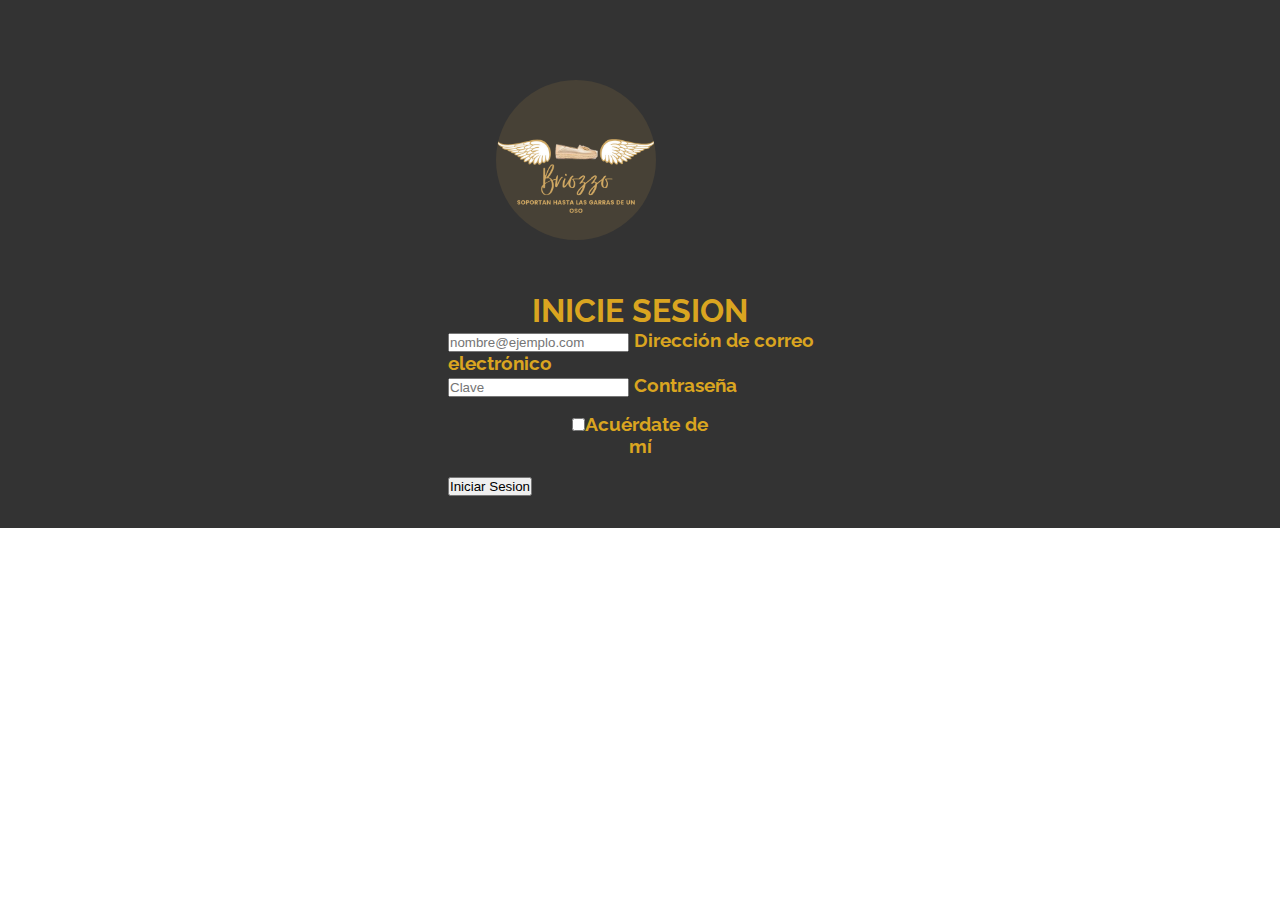
<file: vistas/Iniciar_sesion.html>
<!DOCTYPE html>
<html>
<head>
	<title>Alpargatas Briozzo - Iniciar sesion</title>
	<meta charset="utf-8">
	<meta name="viewport" content="width=device-width, initial-scale=1.0">
	<meta name="keywords" content="Alpargatas, Briozzo, Comodidad, Resistencia, Suavidad, Italia, unicas, calidad, inicie sesion, descuentos, familia, valido">
	<meta name="description" content="Inicie sesion para poder ser parte de esta familia y poder recibir DESCUENTOS ESPECIALES.">
	<link href="https://cdn.jsdelivr.net/npm/bootstrap@5.1.3/dist/css/bootstrap.min.css" rel="stylesheet" integrity="sha384-1BmE4kWBq78iYhFldvKuhfTAU6auU8tT94WrHftjDbrCEXSU1oBoqyl2QvZ6jIW3" crossorigin="anonymous">
	<link rel="icon" href="../img/Briozzo.ico">
	<link rel="stylesheet" href="../estilo/style.css">
	<link rel="preconnect" href="https://fonts.googleapis.com">
    <link rel="preconnect" href="https://fonts.gstatic.com" crossorigin>
    <link href="https://fonts.googleapis.com/css2?family=Fasthand&family=Raleway:ital,wght@1,200&display=swap" rel="stylesheet">
</head>
<body>
	<div class="formulario">
	<div class="form-signin w-100 m-auto">
		<form>
			<div class="text-center">
				<img src="../img/Briozzo.png" class="img-fluid" alt="Logo" title="Alpargatas Briozzo">
			  </div>
		  <h1 class="body__title mb-3 fw-normal"><font style="vertical-align: inherit;"><font style="vertical-align: inherit;">INICIE SESION</font></font></h1>
		  <div class="form-floating">
			<input type="email" class="form-control" id="floatingInput" placeholder="nombre@ejemplo.com" required>
			<label for="floatingInput"><font style="vertical-align: inherit;"><font style="vertical-align: inherit;">Dirección de correo electrónico</font></font></label>
		  </div>
		  <div class="form-floating">
			<input type="password" class="form-control" id="floatingPassword" placeholder="Clave" required>
			<label for="floatingPassword"><font style="vertical-align: inherit;"><font style="vertical-align: inherit;">Contraseña</font></font></label>
		  </div>
		  <div class="form-checkbox mb-3">
			<label>
			  <input type="checkbox" value="remember-me" required><font style="vertical-align: inherit;"><font style="vertical-align: inherit;">Acuérdate de mí
			</font></font></label>
		  </div>
		  <button class="w-100 btn btn-lg btn-warning" type="submit"><font style="vertical-align: inherit;"><font style="vertical-align: inherit;">Iniciar Sesion</font></font></button>
		</form>
	</div>
	</div>
		<script src="https://cdn.jsdelivr.net/npm/bootstrap@5.1.3/dist/js/bootstrap.bundle.min.js" integrity="sha384-ka7Sk0Gln4gmtz2MlQnikT1wXgYsOg+OMhuP+IlRH9sENBO0LRn5q+8nbTov4+1p" crossorigin="anonymous"></script>
</body>
</html>
</file>
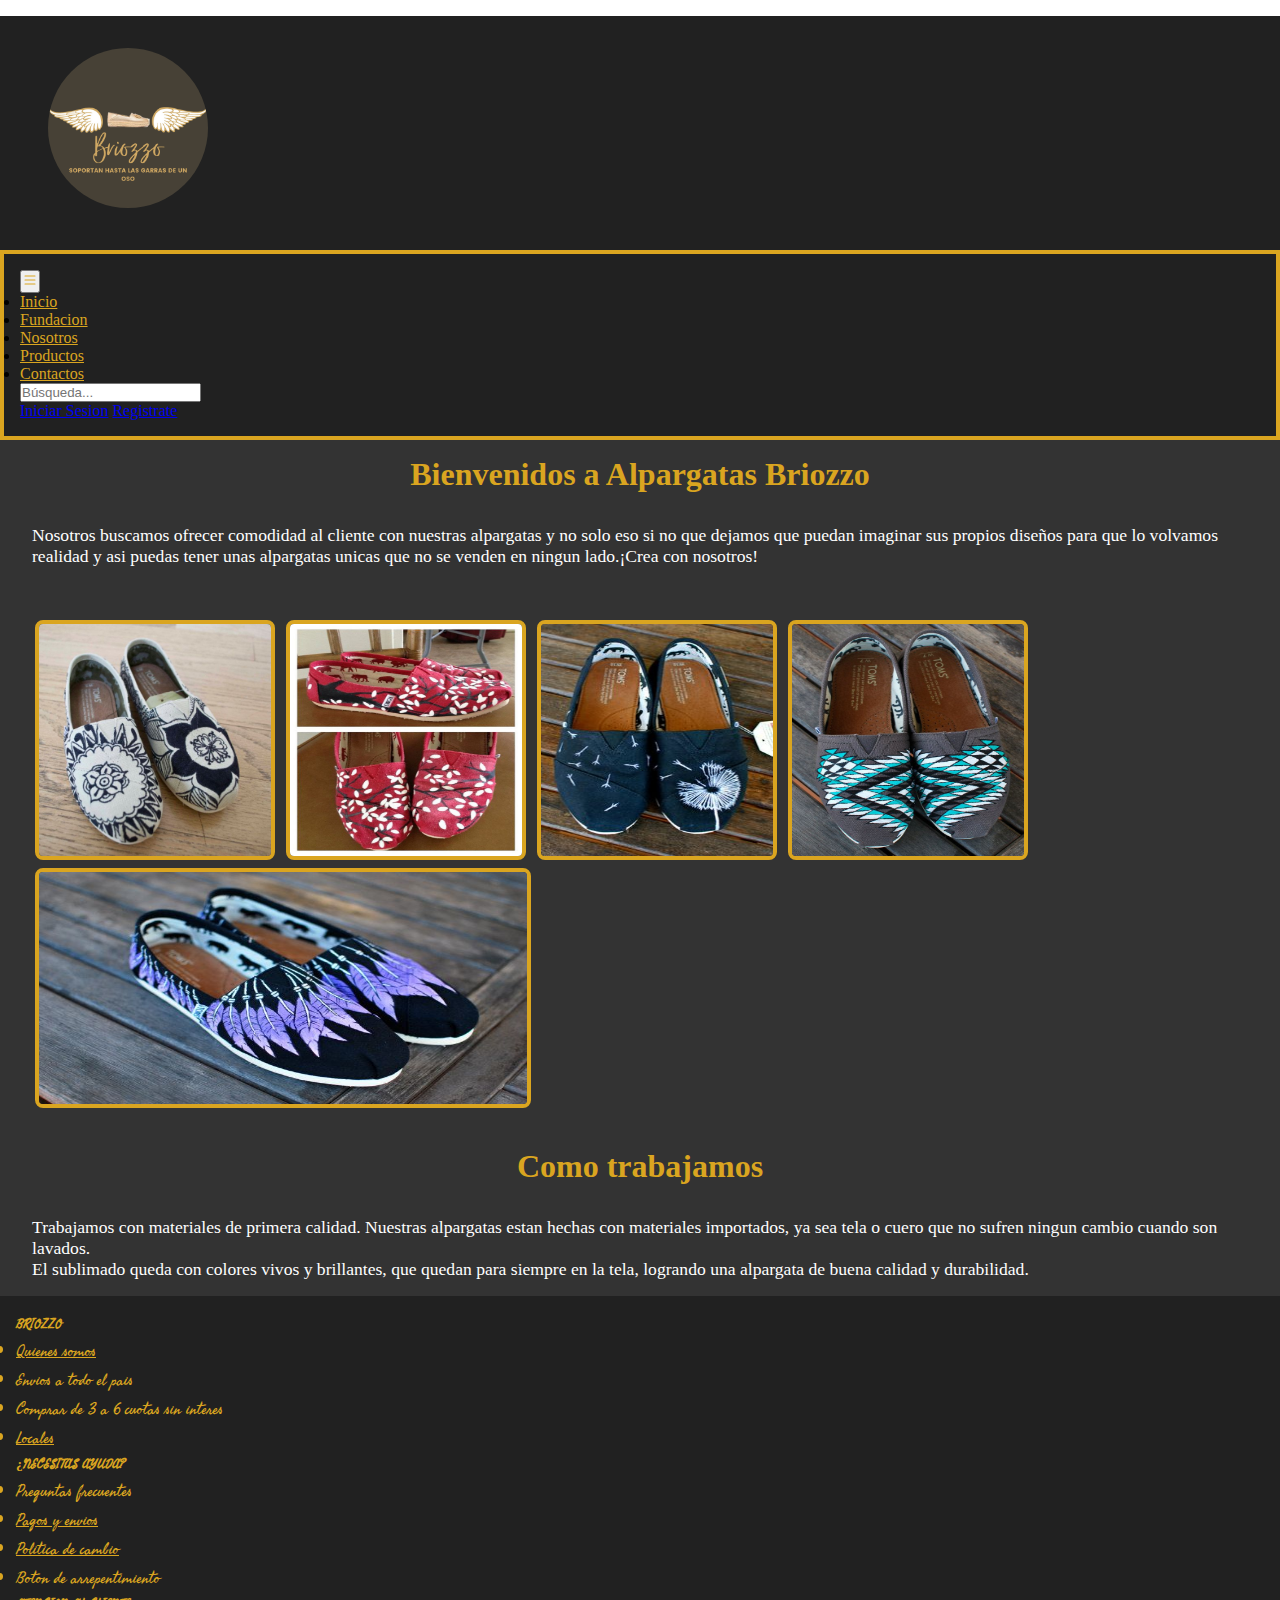
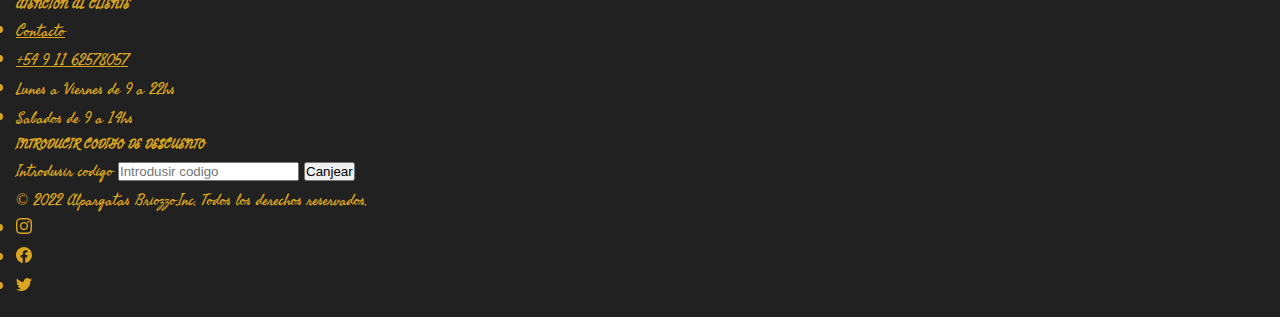
<file: vistas/Nosotros.html>
<!DOCTYPE html>
<html>
<head>
	<title>Alpargatas Briozzo - Nosotros</title>
	<meta charset="utf-8">
	<meta name="viewport" content="width=device-width, initial-scale=1.0">
	<meta name="keywords" content="Alpargatas, Briozzo, comodidad, suavidad, resistencia, Italia, personalisable, unicas, calidad">
	<meta name="description" content="Brindamos asesoramiento a nuestros clientes y brindamos la posibilidad de que puedan diseñar sus alpargatas como gusten.">
	<link href="https://cdn.jsdelivr.net/npm/bootstrap@5.1.3/dist/css/bootstrap.min.css" rel="stylesheet" integrity="sha384-1BmE4kWBq78iYhFldvKuhfTAU6auU8tT94WrHftjDbrCEXSU1oBoqyl2QvZ6jIW3" crossorigin="anonymous">
	<link rel="icon" href="../img/Briozzo.ico">
	<link rel="stylesheet" href="../estilo/style.css">
	<link rel="preconnect" href="https://fonts.googleapis.com">
    <link rel="preconnect" href="https://fonts.gstatic.com" crossorigin>
    <link href="https://fonts.googleapis.com/css2?family=Fasthand&family=Raleway:ital,wght@1,200&display=swap" rel="stylesheet">
</head>
<body>
	<header> 
		<div class="menu">
          <div class="row">
            <div class="col">
                <div class="text-center">
                  <img src="../img/Briozzo.png" class="img-fluid" alt="Logo" title="Alpargatas Briozzo">
                </div>
            </div>
          </div>
		  </div>
  <div class="row">
    <div class="col">
    <nav class="navbar-nav navbar-expand-lg">
      <div class="d-flex flex-wrap align-items-center justify-content-center justify-content-lg-start">
        <div class="col-10">
        <a href="/" class="d-flex align-items-center mb-2 mb-lg-0">
          <img src="../img/Briozzo.png" class="img-navbar" alt="Logo" title="Alpargatas Briozzo">
        </a>
        </div>
        <button class="navbar-toggler" type="button" data-bs-toggle="collapse" data-bs-target="#navbarNavAltMarkup" aria-controls="navbarNavAltMarkup" aria-expanded="false" aria-label="Toggle navigation">
          <svg xmlns="http://www.w3.org/2000/svg" width="30" height="30" fill="currentColor" class="bi bi-list" viewBox="0 0 16 16">
            <path fill-rule="evenodd" d="M2.5 12a.5.5 0 0 1 .5-.5h10a.5.5 0 0 1 0 1H3a.5.5 0 0 1-.5-.5zm0-4a.5.5 0 0 1 .5-.5h10a.5.5 0 0 1 0 1H3a.5.5 0 0 1-.5-.5zm0-4a.5.5 0 0 1 .5-.5h10a.5.5 0 0 1 0 1H3a.5.5 0 0 1-.5-.5z"/>
          </svg>
        </button>
        <div class="collapse navbar-collapse" id="navbarNavAltMarkup">
        <ul class="nav col-12 col-lg-auto me-lg-auto mb-2 justify-content-center mb-md-0">
          <li><a href="../index.html" class="nav-link px-2"><font style="vertical-align: inherit;"><font style="vertical-align: inherit;">Inicio</font></font></a></li>
          <li><a href="Fundacion.html" class="nav-link px-2"><font style="vertical-align: inherit;"><font style="vertical-align: inherit;">Fundacion</font></font></a></li>
          <li><a href="Nosotros.html" class="nav-link px-2"><font style="vertical-align: inherit;"><font style="vertical-align: inherit;">Nosotros</font></font></a></li>
          <li><a href="Productos.html" class="nav-link px-2"><font style="vertical-align: inherit;"><font style="vertical-align: inherit;">Productos</font></font></a></li>
          <li><a href="Contactos.html" class="nav-link px-2"><font style="vertical-align: inherit;"><font style="vertical-align: inherit;">Contactos</font></font></a></li>
        </ul>
        <form class="col-12 col-lg-auto mb-3 mb-lg-0 me-lg-3" role="search">
          <input type="search" class="form-control form-control-dark text-bg-dark" placeholder="Búsqueda..." aria-label="Búsqueda">
        </form>
        <div class="text-end">
          <a href="Iniciar_sesion.html" target="blank" type="button" class="btn btn-outline-warning me-2"><font style="vertical-align: inherit;"><font style="vertical-align: inherit;">Iniciar Sesion</font></font></a>
          <a href="Crea_tu_cuenta.html" target="blank" type="button" class="btn btn-outline-warning"><font style="vertical-align: inherit;"><font style="vertical-align: inherit;">Registrate</font></font></a>
        </div>
      </div>
    </div>
    </nav>
  </div>
</div>
  </header>
		<article>
	<div class="row">
	<div class="col">
	<div class="body">
		<section>
	        <h2 class="body__title">Bienvenidos a Alpargatas Briozzo</h2>
	        <p class="text-center">
	        	Nosotros buscamos ofrecer comodidad al cliente con nuestras alpargatas y no solo eso si no que dejamos que puedan imaginar sus propios diseños para que lo volvamos realidad y asi puedas tener unas alpargatas unicas que no se venden en ningun lado.¡Crea con nosotros!<br><br>
				<img class="body__alpargatas" src="../img/Alpargatas_flores_blancas.jpg">
	        	<img class="body__alpargatas--2" src="../img/Alpargatas_sabana_roja.jpg">
	        	<img class="body__alpargatas--3" src="../img/Alpargatas_dientesleon_azul.jpg">
	        	<img class="body__alpargatas--4" src="../img/Alpargatas_grises.jpg">
	        	<img class="body__alpargatas--5" src="../img/Alpargatas_halloween_negras.jpg">
	        </p>
	    </section>
	    <section>
	    	<h2 class="body__title">Como trabajamos</h2>
	    	<p class="text-center">
	    		Trabajamos con materiales de primera calidad. Nuestras alpargatas estan hechas con materiales importados, ya sea tela o cuero que no sufren ningun cambio cuando son lavados.<br>
	    		El sublimado queda con colores vivos y brillantes, que quedan para siempre en la tela, logrando una alpargata de buena calidad y durabilidad.
	    	</p>
	    </section>
	</div>
	</div>
	</div>
</article>
	<footer class="py-3">
        <div class="row">
          <div class="col-6 col-lg-2 mb-3">
            <h5 class="footer__title"><font style="vertical-align: inherit;"><font style="vertical-align: inherit;">BRIOZZO</font></font></h5>
            <ul class="nav flex-column">
              <li class="nav-item mb-2"><a href="Nosotros.html" class="nav-link p-0"><font style="vertical-align: inherit;"><font style="vertical-align: inherit;">Quienes somos</font></font></a></li>
              <li class="nav-item mb-2"><font style="vertical-align: inherit;"><font style="vertical-align: inherit;">Envios a todo el pais</font></font></li>
              <li class="nav-item mb-2"><font style="vertical-align: inherit;"><font style="vertical-align: inherit;">Comprar de 3 a 6 cuotas sin interes</font></font></li>
              <li class="nav-item mb-2"><a href="https://goo.gl/maps/6hLW1MhbCcyhczMV9" target="blank" class="nav-link p-0"><font style="vertical-align: inherit;"><font style="vertical-align: inherit;">Locales</font></font></a></li>
            </ul>
          </div>
          <div class="col-6 col-lg-2 mb-3">
            <h5 class="footer__title"><font style="vertical-align: inherit;"><font style="vertical-align: inherit;">¿NECESITAS AYUDA?</font></font></h5>
            <ul class="nav flex-column">
              <li class="nav-item mb-2"><font style="vertical-align: inherit;"><font style="vertical-align: inherit;">Preguntas frecuentes</font></font></li>
              <li class="nav-item mb-2"><a href="Pagos_y_envios.html" class="nav-link p-0"><font style="vertical-align: inherit;"><font style="vertical-align: inherit;">Pagos y envios</font></font></a></li>
              <li class="nav-item mb-2"><a href="Politica_de_cambio.html" class="nav-link p-0"><font style="vertical-align: inherit;"><font style="vertical-align: inherit;">Politica de cambio</font></font></a></li>
              <li class="nav-item mb-2"><font style="vertical-align: inherit;"><font style="vertical-align: inherit;">Boton de arrepentimiento</font></font></li>
            </ul>
          </div>
          <div class="col-6 col-lg-2 mb-3">
            <h5 class="footer__title"><font style="vertical-align: inherit;"><font style="vertical-align: inherit;">ATENCION AL CLIENTE</font></font></h5>
            <ul class="nav flex-column">
              <li class="nav-item mb-2"><a href="Contactos.html" class="nav-link p-0"><font style="vertical-align: inherit;"><font style="vertical-align: inherit;">Contacto</font></font></a></li>
              <li class="nav-item mb-2"><a href="https://api.whatsapp.com/send?phone=5491162578057" class="nav-link p-0"><font style="vertical-align: inherit;"><font style="vertical-align: inherit;">+54 9 11 62578057</font></font></a></li>
              <li class="nav-item mb-2"><font style="vertical-align: inherit;"><font style="vertical-align: inherit;">Lunes a Viernes de 9 a 22hs</font></font></li>
              <li class="nav-item mb-2"><font style="vertical-align: inherit;"><font style="vertical-align: inherit;">Sabados de 9 a 14hs</font></font></li>
            </ul>
          </div>
          <div class="col-md-5 offset-lg-1 mb-3">
            <form>
              <h5 class="footer__subtitle"><font style="vertical-align: inherit;"><font style="vertical-align: inherit;">INTRODUCIR CODIGO DE DESCUENTO</font></font></h5>
              <div class="d-flex flex-column flex-lg-row w-100 gap-2">
                <label for="barra-codigo" class="visually-hidden"><font style="vertical-align: inherit;"><font style="vertical-align: inherit;">Introdusir codigo</font></font></label>
                <input id="barra-codigo" type="text" class="form-control" placeholder="Introdusir codigo" required>
                <button class="btn btn-warning" type="submit"><font style="vertical-align: inherit;"><font style="vertical-align: inherit;">Canjear</font></font></button>
              </div>
            </form>
          </div>
        </div>
        <div class="d-flex flex-column flex-sm-row justify-content-between py-4 my-4 border-top">
          <p><font style="vertical-align: inherit;"><font style="vertical-align: inherit;">© 2022 Alpargatas Briozzo.Inc. Todos los derechos reservados.</font></font></p>
          <ul class="list-unstyled d-flex">
            <li class="ms-3"><a class="footer__link" href="https://www.instagram.com/miguel_briozzo/" target="blank">
            <svg xmlns="http://www.w3.org/2000/svg" fill="currentColor" class="bi bi-instagram" viewBox="0 0 16 16">
              <path d="M8 0C5.829 0 5.556.01 4.703.048 3.85.088 3.269.222 2.76.42a3.917 3.917 0 0 0-1.417.923A3.927 3.927 0 0 0 .42 2.76C.222 3.268.087 3.85.048 4.7.01 5.555 0 5.827 0 8.001c0 2.172.01 2.444.048 3.297.04.852.174 1.433.372 1.942.205.526.478.972.923 1.417.444.445.89.719 1.416.923.51.198 1.09.333 1.942.372C5.555 15.99 5.827 16 8 16s2.444-.01 3.298-.048c.851-.04 1.434-.174 1.943-.372a3.916 3.916 0 0 0 1.416-.923c.445-.445.718-.891.923-1.417.197-.509.332-1.09.372-1.942C15.99 10.445 16 10.173 16 8s-.01-2.445-.048-3.299c-.04-.851-.175-1.433-.372-1.941a3.926 3.926 0 0 0-.923-1.417A3.911 3.911 0 0 0 13.24.42c-.51-.198-1.092-.333-1.943-.372C10.443.01 10.172 0 7.998 0h.003zm-.717 1.442h.718c2.136 0 2.389.007 3.232.046.78.035 1.204.166 1.486.275.373.145.64.319.92.599.28.28.453.546.598.92.11.281.24.705.275 1.485.039.843.047 1.096.047 3.231s-.008 2.389-.047 3.232c-.035.78-.166 1.203-.275 1.485a2.47 2.47 0 0 1-.599.919c-.28.28-.546.453-.92.598-.28.11-.704.24-1.485.276-.843.038-1.096.047-3.232.047s-2.39-.009-3.233-.047c-.78-.036-1.203-.166-1.485-.276a2.478 2.478 0 0 1-.92-.598 2.48 2.48 0 0 1-.6-.92c-.109-.281-.24-.705-.275-1.485-.038-.843-.046-1.096-.046-3.233 0-2.136.008-2.388.046-3.231.036-.78.166-1.204.276-1.486.145-.373.319-.64.599-.92.28-.28.546-.453.92-.598.282-.11.705-.24 1.485-.276.738-.034 1.024-.044 2.515-.045v.002zm4.988 1.328a.96.96 0 1 0 0 1.92.96.96 0 0 0 0-1.92zm-4.27 1.122a4.109 4.109 0 1 0 0 8.217 4.109 4.109 0 0 0 0-8.217zm0 1.441a2.667 2.667 0 1 1 0 5.334 2.667 2.667 0 0 1 0-5.334z"/>
            </svg></a></li>
            <li class="ms-3"><a class="footer__link" href="https://www.facebook.com/profile.php?id=100087141670379" target="blank">
              <svg xmlns="http://www.w3.org/2000/svg" fill="currentColor" class="bi bi-facebook" viewBox="0 0 16 16">
                <path d="M16 8.049c0-4.446-3.582-8.05-8-8.05C3.58 0-.002 3.603-.002 8.05c0 4.017 2.926 7.347 6.75 7.951v-5.625h-2.03V8.05H6.75V6.275c0-2.017 1.195-3.131 3.022-3.131.876 0 1.791.157 1.791.157v1.98h-1.009c-.993 0-1.303.621-1.303 1.258v1.51h2.218l-.354 2.326H9.25V16c3.824-.604 6.75-3.934 6.75-7.951z"/>
              </svg></a></li>
            <li class="ms-3"><a class="footer__link" href="https://twitter.com/Miguel42345461">
              <svg xmlns="http://www.w3.org/2000/svg" fill="currentColor" class="bi bi-twitter" viewBox="0 0 16 16">
                <path d="M5.026 15c6.038 0 9.341-5.003 9.341-9.334 0-.14 0-.282-.006-.422A6.685 6.685 0 0 0 16 3.542a6.658 6.658 0 0 1-1.889.518 3.301 3.301 0 0 0 1.447-1.817 6.533 6.533 0 0 1-2.087.793A3.286 3.286 0 0 0 7.875 6.03a9.325 9.325 0 0 1-6.767-3.429 3.289 3.289 0 0 0 1.018 4.382A3.323 3.323 0 0 1 .64 6.575v.045a3.288 3.288 0 0 0 2.632 3.218 3.203 3.203 0 0 1-.865.115 3.23 3.23 0 0 1-.614-.057 3.283 3.283 0 0 0 3.067 2.277A6.588 6.588 0 0 1 .78 13.58a6.32 6.32 0 0 1-.78-.045A9.344 9.344 0 0 0 5.026 15z"/>
              </svg></a></li>
          </ul>
        </div>
      </footer>
		<script src="https://cdn.jsdelivr.net/npm/bootstrap@5.1.3/dist/js/bootstrap.bundle.min.js" integrity="sha384-ka7Sk0Gln4gmtz2MlQnikT1wXgYsOg+OMhuP+IlRH9sENBO0LRn5q+8nbTov4+1p" crossorigin="anonymous"></script>
</body>
</html>
</file>
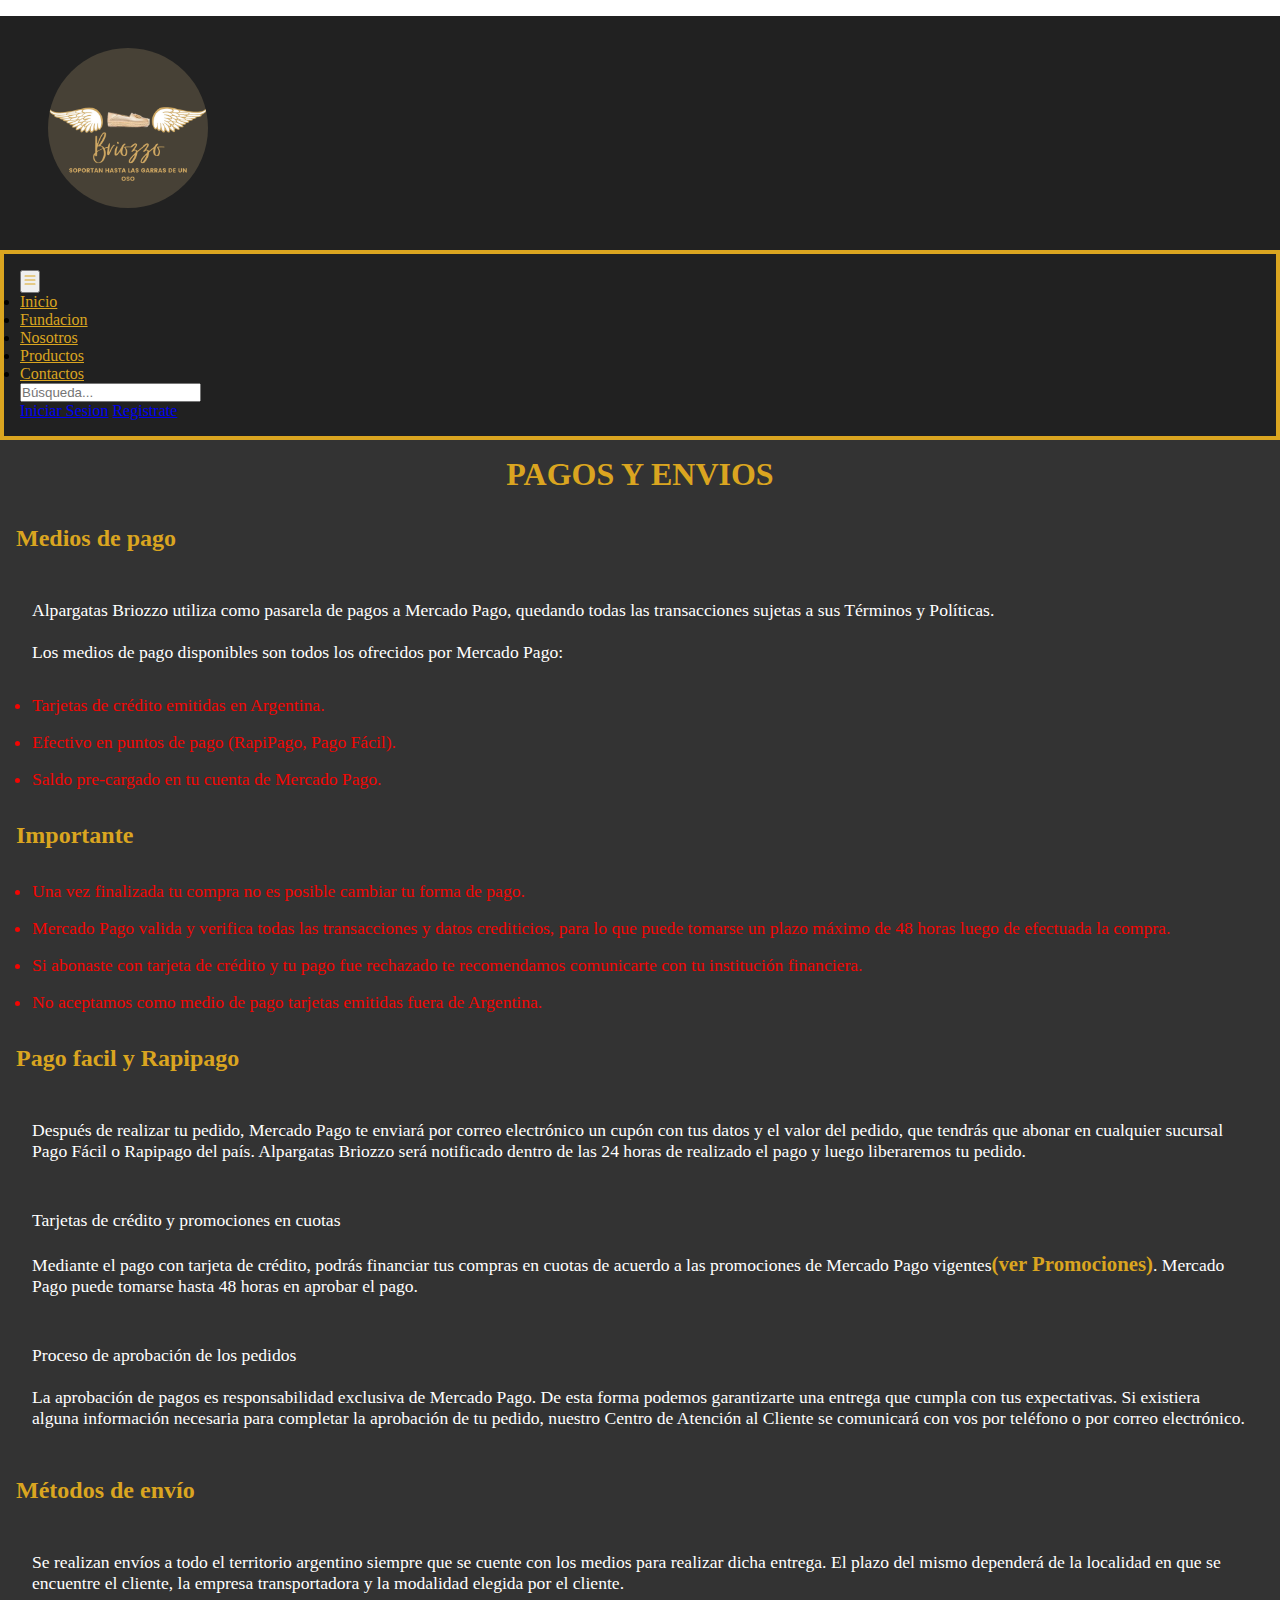
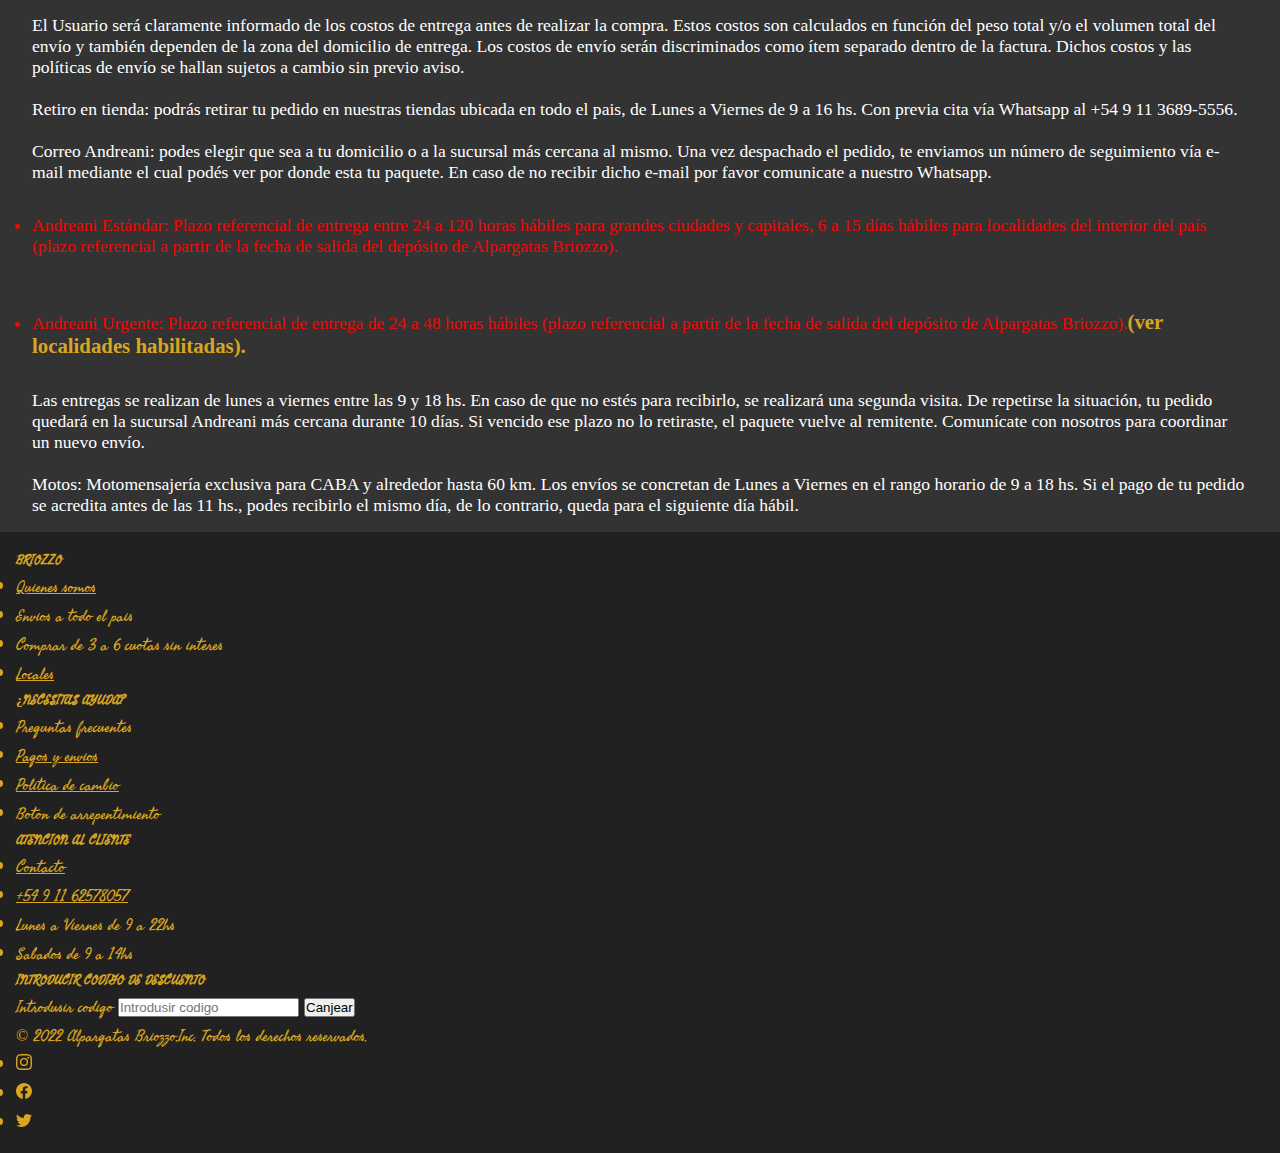
<file: vistas/Pagos_y_envios.html>
<!DOCTYPE html>
<html>
<head>
	<title>Alpargatas Briozzo - Pagos y Envios</title>
	<meta charset="utf-8">
	<meta name="viewport" content="width=device-width, initial-scale=1.0">
	<meta name="keywords" content="Alpargatas, Briozzo, Comodidad, Resistencia, Suavidad, Italia, unicas, calidad, flete, terminos, politica, mercado pago, pago, saldo, credito, tarjeta, Pago Facil, abona, pedido, aprovacion, cliente, domicilio, surcusal, RapiPago">
	<meta name="description" content="Informece sobre las formas de pago y medios de envio.">
	<link href="https://cdn.jsdelivr.net/npm/bootstrap@5.1.3/dist/css/bootstrap.min.css" rel="stylesheet" integrity="sha384-1BmE4kWBq78iYhFldvKuhfTAU6auU8tT94WrHftjDbrCEXSU1oBoqyl2QvZ6jIW3" crossorigin="anonymous">
	<link rel="icon" href="../img/Briozzo.ico">
	<link rel="stylesheet" href="../estilo/style.css">
	<link rel="preconnect" href="https://fonts.googleapis.com">
    <link rel="preconnect" href="https://fonts.gstatic.com" crossorigin>
    <link href="https://fonts.googleapis.com/css2?family=Fasthand&family=Raleway:ital,wght@1,200&display=swap" rel="stylesheet">
</head>
<body>
    <header> 
		<div class="menu">
          <div class="row">
            <div class="col">
                <div class="text-center">
                  <img src="../img/Briozzo.png" class="img-fluid" alt="Logo" title="Alpargatas Briozzo">
                </div>
            </div>
          </div>
		  </div>
  <div class="row">
    <div class="col">
    <nav class="navbar-nav navbar-expand-lg">
      <div class="d-flex flex-wrap align-items-center justify-content-center justify-content-lg-start">
        <div class="col-10">
			<a href="/" class="d-flex align-items-center mb-2 mb-lg-0">
			  <img src="../img/Briozzo.png" class="img-navbar" alt="Logo" title="Alpargatas Briozzo">
			</a>
			</div>
        <button class="navbar-toggler" type="button" data-bs-toggle="collapse" data-bs-target="#navbarNavAltMarkup" aria-controls="navbarNavAltMarkup" aria-expanded="false" aria-label="Toggle navigation">
          <svg xmlns="http://www.w3.org/2000/svg" width="30" height="30" fill="currentColor" class="bi bi-list" viewBox="0 0 16 16">
            <path fill-rule="evenodd" d="M2.5 12a.5.5 0 0 1 .5-.5h10a.5.5 0 0 1 0 1H3a.5.5 0 0 1-.5-.5zm0-4a.5.5 0 0 1 .5-.5h10a.5.5 0 0 1 0 1H3a.5.5 0 0 1-.5-.5zm0-4a.5.5 0 0 1 .5-.5h10a.5.5 0 0 1 0 1H3a.5.5 0 0 1-.5-.5z"/>
          </svg>
        </button>
        <div class="collapse navbar-collapse" id="navbarNavAltMarkup">
        <ul class="nav col-12 col-lg-auto me-lg-auto mb-2 justify-content-center mb-md-0">
          <li><a href="../index.html" class="nav-link px-2"><font style="vertical-align: inherit;"><font style="vertical-align: inherit;">Inicio</font></font></a></li>
          <li><a href="Fundacion.html" class="nav-link px-2"><font style="vertical-align: inherit;"><font style="vertical-align: inherit;">Fundacion</font></font></a></li>
          <li><a href="Nosotros.html" class="nav-link px-2"><font style="vertical-align: inherit;"><font style="vertical-align: inherit;">Nosotros</font></font></a></li>
          <li><a href="Productos.html" class="nav-link px-2"><font style="vertical-align: inherit;"><font style="vertical-align: inherit;">Productos</font></font></a></li>
          <li><a href="Contactos.html" class="nav-link px-2"><font style="vertical-align: inherit;"><font style="vertical-align: inherit;">Contactos</font></font></a></li>
        </ul>
        <form class="col-12 col-lg-auto mb-3 mb-lg-0 me-lg-3" role="search">
          <input type="search" class="form-control form-control-dark text-bg-dark" placeholder="Búsqueda..." aria-label="Búsqueda">
        </form>
        <div class="text-end">
          <a href="Iniciar_sesion.html" target="blank" type="button" class="btn btn-outline-warning me-2"><font style="vertical-align: inherit;"><font style="vertical-align: inherit;">Iniciar Sesion</font></font></a>
          <a href="Crea_tu_cuenta.html" target="blank" type="button" class="btn btn-outline-warning"><font style="vertical-align: inherit;"><font style="vertical-align: inherit;">Registrate</font></font></a>
        </div>
      </div>
    </div>
    </nav>
  </div>
</div>
  </header>
		<article>
    <section>
	<div class="row">
	<div class="col">
	<div class="body">
			<h1 class="body__title">PAGOS Y ENVIOS</h1>
			<h3 class="body__subtitle">Medios de pago</h3>
			<p class="body__text">Alpargatas Briozzo utiliza como pasarela de pagos a Mercado Pago, quedando todas las transacciones sujetas a sus Términos y Políticas.<br><br>Los medios de pago disponibles son todos los ofrecidos por Mercado Pago:</p>
			<ul class="body__list">
				<li class="body__list">Tarjetas de crédito emitidas en Argentina.</li>
				<li class="body__list">Efectivo en puntos de pago (RapiPago, Pago Fácil).</li>
				<li class="body__list">Saldo pre-cargado en tu cuenta de Mercado Pago.</li>
			</ul>
			<h5 class="body__subtitle">Importante</h5>
			<ul class="body__list">
				<li class="body__list">Una vez finalizada tu compra no es posible cambiar tu forma de pago.</li>
				<li class="body__list">Mercado Pago valida y verifica todas las transacciones y datos crediticios, para lo que puede tomarse un plazo máximo de 48 horas luego de efectuada la compra.</li>
				<li class="body__list">Si abonaste con tarjeta de crédito y tu pago fue rechazado te recomendamos comunicarte con tu institución financiera.</li>
				<li class="body__list">No aceptamos como medio de pago tarjetas emitidas fuera de Argentina.</li>
			</ul>
			<h3 class="body__subtitle">Pago facil y Rapipago</h3>
			<p class="body__text">Después de realizar tu pedido, Mercado Pago te enviará por correo electrónico un cupón con tus datos y el valor del pedido, que tendrás que abonar en cualquier sucursal Pago Fácil o Rapipago del país. Alpargatas Briozzo será notificado dentro de las 24 horas de realizado el pago y luego liberaremos tu pedido.</p>
			<p class="body__text">Tarjetas de crédito y promociones en cuotas<br><br>Mediante el pago con tarjeta de crédito, podrás financiar tus compras en cuotas de acuerdo a las promociones de Mercado Pago vigentes<a class="body__link" href="https://www.mercadopago.com.ar/promociones/" target="blank">(ver Promociones)</a>. Mercado Pago puede tomarse hasta 48 horas en aprobar el pago.</p>
			<p class="body__text">Proceso de aprobación de los pedidos<br><br>La aprobación de pagos es responsabilidad exclusiva de Mercado Pago. De esta forma podemos garantizarte una entrega que cumpla con tus expectativas. Si existiera alguna información necesaria para completar la aprobación de tu pedido, nuestro Centro de Atención al Cliente se comunicará con vos por teléfono o por correo electrónico.</p>
			<h3 class="body__subtitle">Métodos de envío</h3>
			<p class="body__text">Se realizan envíos a todo el territorio argentino siempre que se cuente con los medios para realizar dicha entrega. El plazo del mismo dependerá de la localidad en que se encuentre el cliente, la empresa transportadora y la modalidad elegida por el cliente.<br><br>El Usuario será claramente informado de los costos de entrega antes de realizar la compra. Estos costos son calculados en función del peso total y/o el volumen total del envío y también dependen de la zona del domicilio de entrega. Los costos de envío serán discriminados como ítem separado dentro de la factura. Dichos costos y las políticas de envío se hallan sujetos a cambio sin previo aviso.<br><br>Retiro en tienda: podrás retirar tu pedido en nuestras tiendas ubicada en todo el pais, de Lunes a Viernes de 9 a 16 hs. Con previa cita vía Whatsapp al +54 9 11 3689-5556.<br><br>Correo Andreani: podes elegir que sea a tu domicilio o a la sucursal más cercana al mismo. Una vez despachado el pedido, te enviamos un número de seguimiento vía e-mail mediante el cual podés ver por donde esta tu paquete. En caso de no recibir dicho e-mail por favor comunicate a nuestro Whatsapp.</p>
			<ul class="body__list">
				<li class="body__list">Andreani Estándar: Plazo referencial de entrega entre 24 a 120 horas hábiles para grandes ciudades y capitales, 6 a 15 días hábiles para localidades del interior del país (plazo referencial a partir de la fecha de salida del depósito de Alpargatas Briozzo).</li><br>
				<li class="body__list">Andreani Urgente: Plazo referencial de entrega de 24 a 48 horas hábiles (plazo referencial a partir de la fecha de salida del depósito de Alpargatas Briozzo).<a class="body__link" href="https://goo.gl/maps/6hLW1MhbCcyhczMV9" target="blank">(ver localidades habilitadas).</a></li>
			</ul>
			<p class="body__text">Las entregas se realizan de lunes a viernes entre las 9 y 18 hs. En caso de que no estés para recibirlo, se realizará una segunda visita. De repetirse la situación, tu pedido quedará en la sucursal Andreani más cercana durante 10 días. Si vencido ese plazo no lo retiraste, el paquete vuelve al remitente. Comunícate con nosotros para coordinar un nuevo envío.<br><br>Motos: Motomensajería exclusiva para CABA y alrededor hasta 60 km. Los envíos se concretan de Lunes a Viernes en el rango horario de 9 a 18 hs. Si el pago de tu pedido se acredita antes de las 11 hs., podes recibirlo el mismo día, de lo contrario, queda para el siguiente día hábil.</p>
	</div>
	</div>
</div>
</section>
</article>
<footer class="py-3">
	<div class="row">
	  <div class="col-6 col-lg-2 mb-3">
		<h5 class="footer__title"><font style="vertical-align: inherit;"><font style="vertical-align: inherit;">BRIOZZO</font></font></h5>
		<ul class="nav flex-column">
		  <li class="nav-item mb-2"><a href="Nosotros.html" class="nav-link p-0"><font style="vertical-align: inherit;"><font style="vertical-align: inherit;">Quienes somos</font></font></a></li>
		  <li class="nav-item mb-2"><font style="vertical-align: inherit;"><font style="vertical-align: inherit;">Envios a todo el pais</font></font></li>
		  <li class="nav-item mb-2"><font style="vertical-align: inherit;"><font style="vertical-align: inherit;">Comprar de 3 a 6 cuotas sin interes</font></font></li>
		  <li class="nav-item mb-2"><a href="https://goo.gl/maps/6hLW1MhbCcyhczMV9" target="blank" class="nav-link p-0"><font style="vertical-align: inherit;"><font style="vertical-align: inherit;">Locales</font></font></a></li>
		</ul>
	  </div>
	  <div class="col-6 col-lg-2 mb-3">
		<h5 class="footer__title"><font style="vertical-align: inherit;"><font style="vertical-align: inherit;">¿NECESITAS AYUDA?</font></font></h5>
		<ul class="nav flex-column">
		  <li class="nav-item mb-2"><font style="vertical-align: inherit;"><font style="vertical-align: inherit;">Preguntas frecuentes</font></font></li>
		  <li class="nav-item mb-2"><a href="Pagos_y_envios.html" class="nav-link p-0"><font style="vertical-align: inherit;"><font style="vertical-align: inherit;">Pagos y envios</font></font></a></li>
		  <li class="nav-item mb-2"><a href="Politica_de_cambio.html" class="nav-link p-0"><font style="vertical-align: inherit;"><font style="vertical-align: inherit;">Politica de cambio</font></font></a></li>
		  <li class="nav-item mb-2"><font style="vertical-align: inherit;"><font style="vertical-align: inherit;">Boton de arrepentimiento</font></font></li>
		</ul>
	  </div>
	  <div class="col-6 col-lg-2 mb-3">
		<h5 class="footer__title"><font style="vertical-align: inherit;"><font style="vertical-align: inherit;">ATENCION AL CLIENTE</font></font></h5>
		<ul class="nav flex-column">
		  <li class="nav-item mb-2"><a href="Contactos.html" class="nav-link p-0"><font style="vertical-align: inherit;"><font style="vertical-align: inherit;">Contacto</font></font></a></li>
		  <li class="nav-item mb-2"><a href="https://api.whatsapp.com/send?phone=5491162578057" class="nav-link p-0"><font style="vertical-align: inherit;"><font style="vertical-align: inherit;">+54 9 11 62578057</font></font></a></li>
		  <li class="nav-item mb-2"><font style="vertical-align: inherit;"><font style="vertical-align: inherit;">Lunes a Viernes de 9 a 22hs</font></font></li>
		  <li class="nav-item mb-2"><font style="vertical-align: inherit;"><font style="vertical-align: inherit;">Sabados de 9 a 14hs</font></font></li>
		</ul>
	  </div>
	  <div class="col-md-5 offset-lg-1 mb-3">
		<form>
		  <h5 class="footer__subtitle"><font style="vertical-align: inherit;"><font style="vertical-align: inherit;">INTRODUCIR CODIGO DE DESCUENTO</font></font></h5>
		  <div class="d-flex flex-column flex-lg-row w-100 gap-2">
			<label for="barra-codigo" class="visually-hidden"><font style="vertical-align: inherit;"><font style="vertical-align: inherit;">Introdusir codigo</font></font></label>
			<input id="barra-codigo" type="text" class="form-control" placeholder="Introdusir codigo" required>
			<button class="btn btn-warning" type="submit"><font style="vertical-align: inherit;"><font style="vertical-align: inherit;">Canjear</font></font></button>
		  </div>
		</form>
	  </div>
	</div>
	<div class="d-flex flex-column flex-sm-row justify-content-between py-4 my-4 border-top">
	  <p><font style="vertical-align: inherit;"><font style="vertical-align: inherit;">© 2022 Alpargatas Briozzo.Inc. Todos los derechos reservados.</font></font></p>
	  <ul class="list-unstyled d-flex">
		<li class="ms-3"><a class="footer__link" href="https://www.instagram.com/miguel_briozzo/" target="blank">
		<svg xmlns="http://www.w3.org/2000/svg" fill="currentColor" class="bi bi-instagram" viewBox="0 0 16 16">
		  <path d="M8 0C5.829 0 5.556.01 4.703.048 3.85.088 3.269.222 2.76.42a3.917 3.917 0 0 0-1.417.923A3.927 3.927 0 0 0 .42 2.76C.222 3.268.087 3.85.048 4.7.01 5.555 0 5.827 0 8.001c0 2.172.01 2.444.048 3.297.04.852.174 1.433.372 1.942.205.526.478.972.923 1.417.444.445.89.719 1.416.923.51.198 1.09.333 1.942.372C5.555 15.99 5.827 16 8 16s2.444-.01 3.298-.048c.851-.04 1.434-.174 1.943-.372a3.916 3.916 0 0 0 1.416-.923c.445-.445.718-.891.923-1.417.197-.509.332-1.09.372-1.942C15.99 10.445 16 10.173 16 8s-.01-2.445-.048-3.299c-.04-.851-.175-1.433-.372-1.941a3.926 3.926 0 0 0-.923-1.417A3.911 3.911 0 0 0 13.24.42c-.51-.198-1.092-.333-1.943-.372C10.443.01 10.172 0 7.998 0h.003zm-.717 1.442h.718c2.136 0 2.389.007 3.232.046.78.035 1.204.166 1.486.275.373.145.64.319.92.599.28.28.453.546.598.92.11.281.24.705.275 1.485.039.843.047 1.096.047 3.231s-.008 2.389-.047 3.232c-.035.78-.166 1.203-.275 1.485a2.47 2.47 0 0 1-.599.919c-.28.28-.546.453-.92.598-.28.11-.704.24-1.485.276-.843.038-1.096.047-3.232.047s-2.39-.009-3.233-.047c-.78-.036-1.203-.166-1.485-.276a2.478 2.478 0 0 1-.92-.598 2.48 2.48 0 0 1-.6-.92c-.109-.281-.24-.705-.275-1.485-.038-.843-.046-1.096-.046-3.233 0-2.136.008-2.388.046-3.231.036-.78.166-1.204.276-1.486.145-.373.319-.64.599-.92.28-.28.546-.453.92-.598.282-.11.705-.24 1.485-.276.738-.034 1.024-.044 2.515-.045v.002zm4.988 1.328a.96.96 0 1 0 0 1.92.96.96 0 0 0 0-1.92zm-4.27 1.122a4.109 4.109 0 1 0 0 8.217 4.109 4.109 0 0 0 0-8.217zm0 1.441a2.667 2.667 0 1 1 0 5.334 2.667 2.667 0 0 1 0-5.334z"/>
		</svg></a></li>
		<li class="ms-3"><a class="footer__link" href="https://www.facebook.com/profile.php?id=100087141670379" target="blank">
		  <svg xmlns="http://www.w3.org/2000/svg" fill="currentColor" class="bi bi-facebook" viewBox="0 0 16 16">
			<path d="M16 8.049c0-4.446-3.582-8.05-8-8.05C3.58 0-.002 3.603-.002 8.05c0 4.017 2.926 7.347 6.75 7.951v-5.625h-2.03V8.05H6.75V6.275c0-2.017 1.195-3.131 3.022-3.131.876 0 1.791.157 1.791.157v1.98h-1.009c-.993 0-1.303.621-1.303 1.258v1.51h2.218l-.354 2.326H9.25V16c3.824-.604 6.75-3.934 6.75-7.951z"/>
		  </svg></a></li>
		<li class="ms-3"><a class="footer__link" href="https://twitter.com/Miguel42345461">
		  <svg xmlns="http://www.w3.org/2000/svg" fill="currentColor" class="bi bi-twitter" viewBox="0 0 16 16">
			<path d="M5.026 15c6.038 0 9.341-5.003 9.341-9.334 0-.14 0-.282-.006-.422A6.685 6.685 0 0 0 16 3.542a6.658 6.658 0 0 1-1.889.518 3.301 3.301 0 0 0 1.447-1.817 6.533 6.533 0 0 1-2.087.793A3.286 3.286 0 0 0 7.875 6.03a9.325 9.325 0 0 1-6.767-3.429 3.289 3.289 0 0 0 1.018 4.382A3.323 3.323 0 0 1 .64 6.575v.045a3.288 3.288 0 0 0 2.632 3.218 3.203 3.203 0 0 1-.865.115 3.23 3.23 0 0 1-.614-.057 3.283 3.283 0 0 0 3.067 2.277A6.588 6.588 0 0 1 .78 13.58a6.32 6.32 0 0 1-.78-.045A9.344 9.344 0 0 0 5.026 15z"/>
		  </svg></a></li>
	  </ul>
	</div>
  </footer>
		<script src="https://cdn.jsdelivr.net/npm/bootstrap@5.1.3/dist/js/bootstrap.bundle.min.js" integrity="sha384-ka7Sk0Gln4gmtz2MlQnikT1wXgYsOg+OMhuP+IlRH9sENBO0LRn5q+8nbTov4+1p" crossorigin="anonymous"></script>
</body>
</html>
</file>
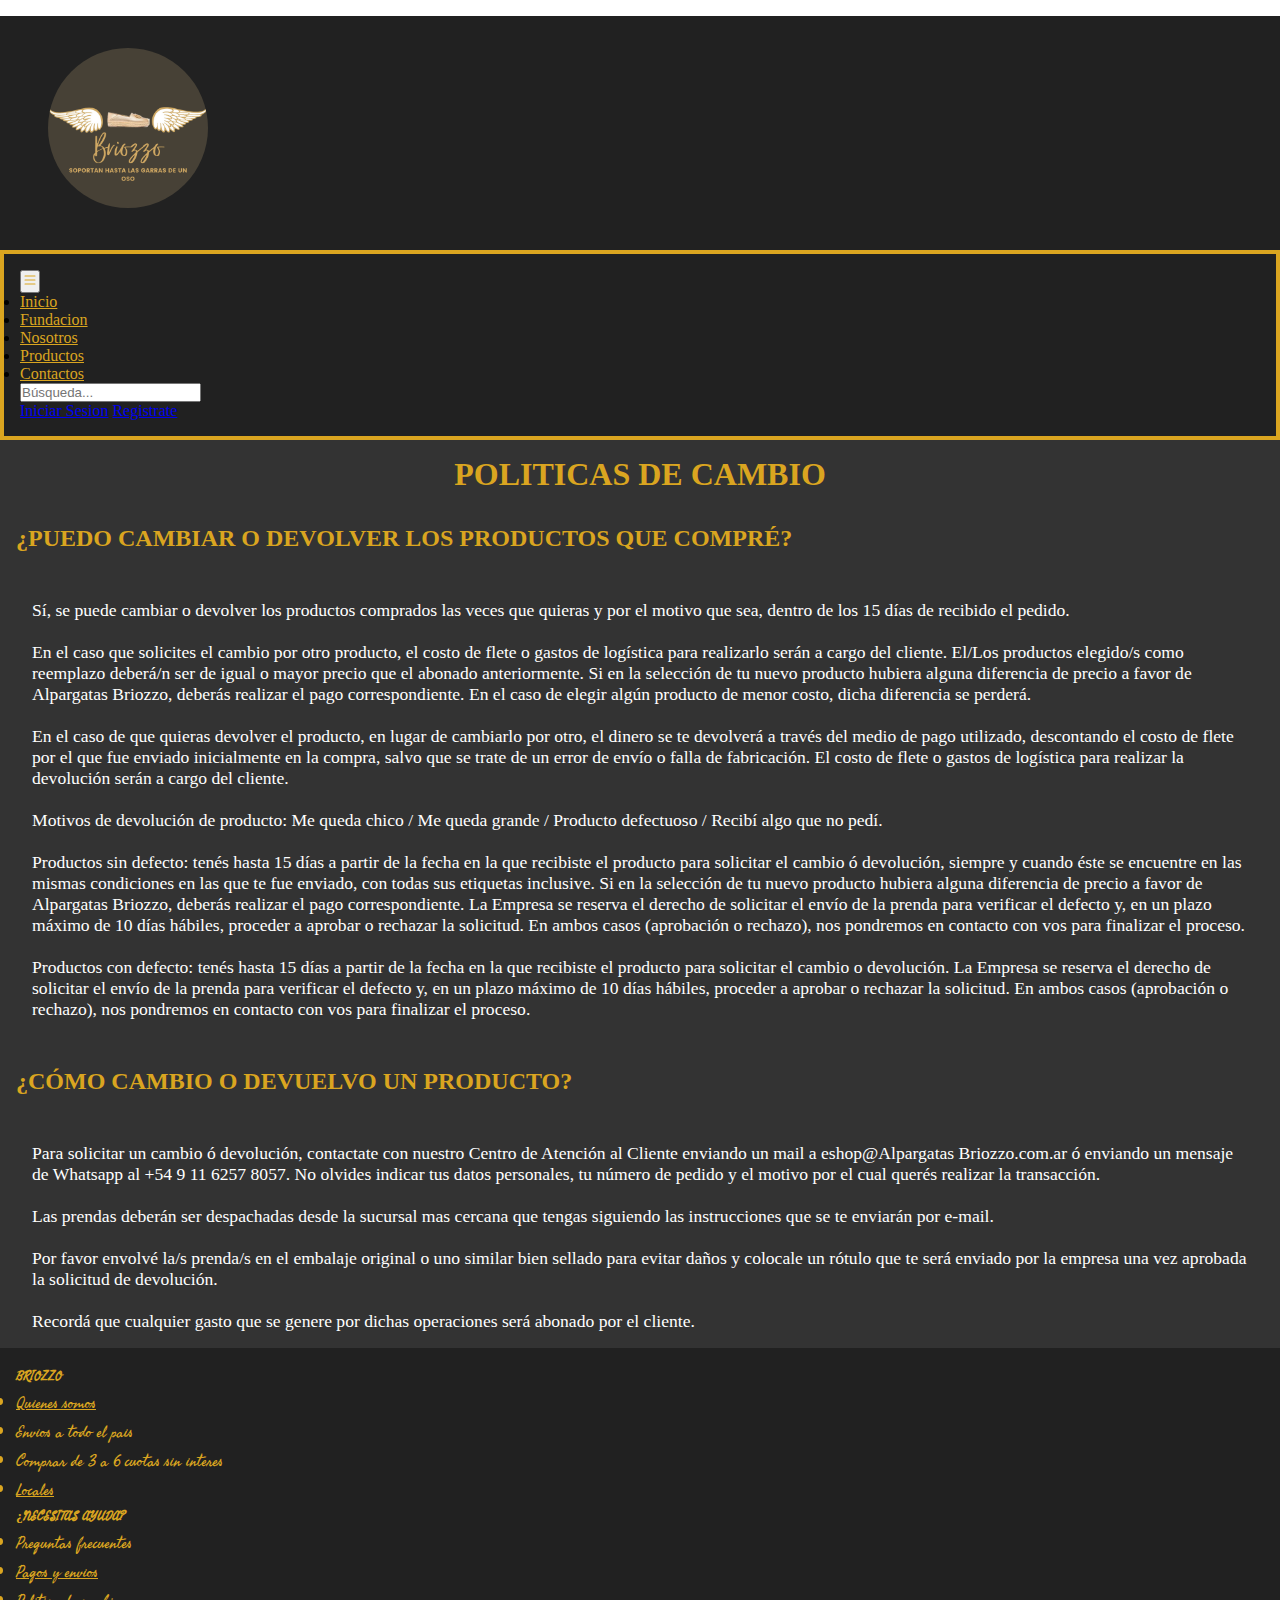
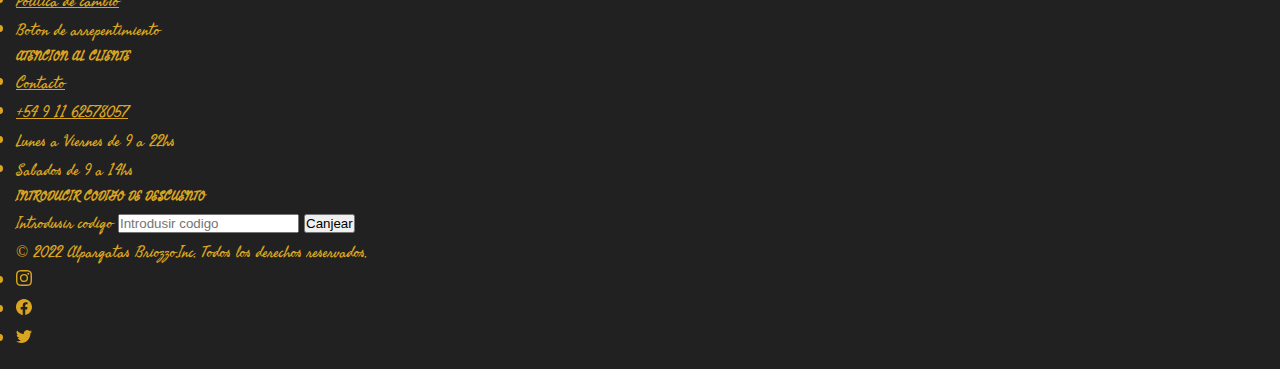
<file: vistas/Politica_de_cambio.html>
<!DOCTYPE html>
<html>
<head>
	<title>Alpargatas Briozzo - Politica de Cambio</title>
	<meta charset="utf-8">
	<meta name="viewport" content="width=device-width, initial-scale=1.0">
	<meta name="keywords" content="Alpargatas, Briozzo, Comodidad, Resistencia, Suavidad, Italia, unicas, calidad, devolucion, cambia, costos, defecto, terminos, politica, solicitud, cliente">
	<meta name="description" content="Informese mas sobre nuestra politica de cambio y que hacer en caso de querer devolver uno de nuestros productos.">
	<link href="https://cdn.jsdelivr.net/npm/bootstrap@5.1.3/dist/css/bootstrap.min.css" rel="stylesheet" integrity="sha384-1BmE4kWBq78iYhFldvKuhfTAU6auU8tT94WrHftjDbrCEXSU1oBoqyl2QvZ6jIW3" crossorigin="anonymous">
	<link rel="icon" href="../img/Briozzo.ico">
	<link rel="stylesheet" href="../estilo/style.css">
	<link rel="preconnect" href="https://fonts.googleapis.com">
    <link rel="preconnect" href="https://fonts.gstatic.com" crossorigin>
    <link href="https://fonts.googleapis.com/css2?family=Fasthand&family=Raleway:ital,wght@1,200&display=swap" rel="stylesheet">
</head>
<body>
    <header> 
		<div class="menu">
          <div class="row">
            <div class="col">
                <div class="text-center">
                  <img src="../img/Briozzo.png" class="img-fluid" alt="Logo" title="Alpargatas Briozzo">
                </div>
            </div>
          </div>
		  </div>
  <div class="row">
    <div class="col">
    <nav class="navbar-nav navbar-expand-lg">
      <div class="d-flex flex-wrap align-items-center justify-content-center justify-content-lg-start">
        <div class="col-10">
			<a href="/" class="d-flex align-items-center mb-2 mb-lg-0">
			  <img src="../img/Briozzo.png" class="img-navbar" alt="Logo" title="Alpargatas Briozzo">
			</a>
		</div>
        <button class="navbar-toggler" type="button" data-bs-toggle="collapse" data-bs-target="#navbarNavAltMarkup" aria-controls="navbarNavAltMarkup" aria-expanded="false" aria-label="Toggle navigation">
          <svg xmlns="http://www.w3.org/2000/svg" width="30" height="30" fill="currentColor" class="bi bi-list" viewBox="0 0 16 16">
            <path fill-rule="evenodd" d="M2.5 12a.5.5 0 0 1 .5-.5h10a.5.5 0 0 1 0 1H3a.5.5 0 0 1-.5-.5zm0-4a.5.5 0 0 1 .5-.5h10a.5.5 0 0 1 0 1H3a.5.5 0 0 1-.5-.5zm0-4a.5.5 0 0 1 .5-.5h10a.5.5 0 0 1 0 1H3a.5.5 0 0 1-.5-.5z"/>
          </svg>
        </button>
        <div class="collapse navbar-collapse" id="navbarNavAltMarkup">
        <ul class="nav col-12 col-lg-auto me-lg-auto mb-2 justify-content-center mb-md-0">
          <li><a href="../index.html" class="nav-link px-2"><font style="vertical-align: inherit;"><font style="vertical-align: inherit;">Inicio</font></font></a></li>
          <li><a href="Fundacion.html" class="nav-link px-2"><font style="vertical-align: inherit;"><font style="vertical-align: inherit;">Fundacion</font></font></a></li>
          <li><a href="Nosotros.html" class="nav-link px-2"><font style="vertical-align: inherit;"><font style="vertical-align: inherit;">Nosotros</font></font></a></li>
          <li><a href="Productos.html" class="nav-link px-2"><font style="vertical-align: inherit;"><font style="vertical-align: inherit;">Productos</font></font></a></li>
          <li><a href="Contactos.html" class="nav-link px-2"><font style="vertical-align: inherit;"><font style="vertical-align: inherit;">Contactos</font></font></a></li>
        </ul>
        <form class="col-12 col-lg-auto mb-3 mb-lg-0 me-lg-3" role="search">
          <input type="search" class="form-control form-control-dark text-bg-dark" placeholder="Búsqueda..." aria-label="Búsqueda">
        </form>
        <div class="text-end">
          <a href="Iniciar_sesion.html" target="blank" type="button" class="btn btn-outline-warning me-2"><font style="vertical-align: inherit;"><font style="vertical-align: inherit;">Iniciar Sesion</font></font></a>
          <a href="Crea_tu_cuenta.html" target="blank" type="button" class="btn btn-outline-warning"><font style="vertical-align: inherit;"><font style="vertical-align: inherit;">Registrate</font></font></a>
        </div>
      </div>
    </div>
    </nav>
  </div>
</div>
  </header>
		<article>
	<div class="row">
	<div class="col"> 
	<div class="body">
		<section>
	        <h1 class="body__title">POLITICAS DE CAMBIO</h1>
	        <h4 class="body__subtitle">¿PUEDO CAMBIAR O DEVOLVER LOS PRODUCTOS QUE COMPRÉ?</h4>
	        <p class="body__text">Sí, se puede cambiar o devolver los productos comprados las veces que quieras y por el motivo que sea, dentro de los 15 días de recibido el pedido.<br><br>En el caso que solicites el cambio por otro producto, el costo de flete o gastos de logística para realizarlo serán a cargo del cliente. El/Los productos elegido/s como reemplazo deberá/n ser de igual o mayor precio que el abonado anteriormente. Si en la selección de tu nuevo producto hubiera alguna diferencia de precio a favor de Alpargatas Briozzo, deberás realizar el pago correspondiente. En el caso de elegir algún producto de menor costo, dicha diferencia se perderá.<br><br>En el caso de que quieras devolver el producto, en lugar de cambiarlo por otro, el dinero se te devolverá a través del medio de pago utilizado, descontando el costo de flete por el que fue enviado inicialmente en la compra, salvo que se trate de un error de envío o falla de fabricación. El costo de flete o gastos de logística para realizar la devolución serán a cargo del cliente.<br><br>Motivos de devolución de producto: Me queda chico / Me queda grande / Producto defectuoso / Recibí algo que no pedí.<br><br>Productos sin defecto: tenés hasta 15 días a partir de la fecha en la que recibiste el producto para solicitar el cambio ó devolución, siempre y cuando éste se encuentre en las mismas condiciones en las que te fue enviado, con todas sus etiquetas inclusive. Si en la selección de tu nuevo producto hubiera alguna diferencia de precio a favor de Alpargatas Briozzo, deberás realizar el pago correspondiente. La Empresa se reserva el derecho de solicitar el envío de la prenda para verificar el defecto y, en un plazo máximo de 10 días hábiles, proceder a aprobar o rechazar la solicitud. En ambos casos (aprobación o rechazo), nos pondremos en contacto con vos para finalizar el proceso.<br><br>Productos con defecto: tenés hasta 15 días a partir de la fecha en la que recibiste el producto para solicitar el cambio o devolución. La Empresa se reserva el derecho de solicitar el envío de la prenda para verificar el defecto y, en un plazo máximo de 10 días hábiles, proceder a aprobar o rechazar la solicitud. En ambos casos (aprobación o rechazo), nos pondremos en contacto con vos para finalizar el proceso.</p>
	    </section>
	    <section>
	        <h4 class="body__subtitle">¿CÓMO CAMBIO O DEVUELVO UN PRODUCTO?</h4>
	        <p class="body__text">Para solicitar un cambio ó devolución, contactate con nuestro Centro de Atención al Cliente enviando un mail a eshop@Alpargatas Briozzo.com.ar ó enviando un mensaje de Whatsapp al +54 9 11 6257 8057. No olvides indicar tus datos personales, tu número de pedido y el motivo por el cual querés realizar la transacción.<br><br>Las prendas deberán ser despachadas desde la sucursal mas cercana que tengas siguiendo las instrucciones que se te enviarán por e-mail.<br><br>Por favor envolvé la/s prenda/s en el embalaje original o uno similar bien sellado para evitar daños y colocale un rótulo que te será enviado por la empresa una vez aprobada la solicitud de devolución.<br><br>Recordá que cualquier gasto que se genere por dichas operaciones será abonado por el cliente.</p>
		</div>
		</div>
		</div>
	</section>
	</article>
	<footer class="py-3">
		<div class="row">
		  <div class="col-6 col-lg-2 mb-3">
			<h5 class="footer__title"><font style="vertical-align: inherit;"><font style="vertical-align: inherit;">BRIOZZO</font></font></h5>
			<ul class="nav flex-column">
			  <li class="nav-item mb-2"><a href="Nosotros.html" class="nav-link p-0"><font style="vertical-align: inherit;"><font style="vertical-align: inherit;">Quienes somos</font></font></a></li>
			  <li class="nav-item mb-2"><font style="vertical-align: inherit;"><font style="vertical-align: inherit;">Envios a todo el pais</font></font></li>
			  <li class="nav-item mb-2"><font style="vertical-align: inherit;"><font style="vertical-align: inherit;">Comprar de 3 a 6 cuotas sin interes</font></font></li>
			  <li class="nav-item mb-2"><a href="https://goo.gl/maps/6hLW1MhbCcyhczMV9" target="blank" class="nav-link p-0"><font style="vertical-align: inherit;"><font style="vertical-align: inherit;">Locales</font></font></a></li>
			</ul>
		  </div>
		  <div class="col-6 col-lg-2 mb-3">
			<h5 class="footer__title"><font style="vertical-align: inherit;"><font style="vertical-align: inherit;">¿NECESITAS AYUDA?</font></font></h5>
			<ul class="nav flex-column">
			  <li class="nav-item mb-2"><font style="vertical-align: inherit;"><font style="vertical-align: inherit;">Preguntas frecuentes</font></font></li>
			  <li class="nav-item mb-2"><a href="Pagos_y_envios.html" class="nav-link p-0"><font style="vertical-align: inherit;"><font style="vertical-align: inherit;">Pagos y envios</font></font></a></li>
			  <li class="nav-item mb-2"><a href="Politica_de_cambio.html" class="nav-link p-0"><font style="vertical-align: inherit;"><font style="vertical-align: inherit;">Politica de cambio</font></font></a></li>
			  <li class="nav-item mb-2"><font style="vertical-align: inherit;"><font style="vertical-align: inherit;">Boton de arrepentimiento</font></font></li>
			</ul>
		  </div>
		  <div class="col-6 col-lg-2 mb-3">
			<h5 class="footer__title"><font style="vertical-align: inherit;"><font style="vertical-align: inherit;">ATENCION AL CLIENTE</font></font></h5>
			<ul class="nav flex-column">
			  <li class="nav-item mb-2"><a href="Contactos.html" class="nav-link p-0"><font style="vertical-align: inherit;"><font style="vertical-align: inherit;">Contacto</font></font></a></li>
			  <li class="nav-item mb-2"><a href="https://api.whatsapp.com/send?phone=5491162578057" class="nav-link p-0"><font style="vertical-align: inherit;"><font style="vertical-align: inherit;">+54 9 11 62578057</font></font></a></li>
			  <li class="nav-item mb-2"><font style="vertical-align: inherit;"><font style="vertical-align: inherit;">Lunes a Viernes de 9 a 22hs</font></font></li>
			  <li class="nav-item mb-2"><font style="vertical-align: inherit;"><font style="vertical-align: inherit;">Sabados de 9 a 14hs</font></font></li>
			</ul>
		  </div>
		  <div class="col-md-5 offset-lg-1 mb-3">
			<form>
			  <h5 class="footer__subtitle"><font style="vertical-align: inherit;"><font style="vertical-align: inherit;">INTRODUCIR CODIGO DE DESCUENTO</font></font></h5>
			  <div class="d-flex flex-column flex-lg-row w-100 gap-2">
				<label for="barra-codigo" class="visually-hidden"><font style="vertical-align: inherit;"><font style="vertical-align: inherit;">Introdusir codigo</font></font></label>
				<input id="barra-codigo" type="text" class="form-control" placeholder="Introdusir codigo" required>
				<button class="btn btn-warning" type="submit"><font style="vertical-align: inherit;"><font style="vertical-align: inherit;">Canjear</font></font></button>
			  </div>
			</form>
		  </div>
		</div>
		<div class="d-flex flex-column flex-sm-row justify-content-between py-4 my-4 border-top">
		  <p><font style="vertical-align: inherit;"><font style="vertical-align: inherit;">© 2022 Alpargatas Briozzo.Inc. Todos los derechos reservados.</font></font></p>
		  <ul class="list-unstyled d-flex">
			<li class="ms-3"><a class="footer__link" href="https://www.instagram.com/miguel_briozzo/" target="blank">
			<svg xmlns="http://www.w3.org/2000/svg" fill="currentColor" class="bi bi-instagram" viewBox="0 0 16 16">
			  <path d="M8 0C5.829 0 5.556.01 4.703.048 3.85.088 3.269.222 2.76.42a3.917 3.917 0 0 0-1.417.923A3.927 3.927 0 0 0 .42 2.76C.222 3.268.087 3.85.048 4.7.01 5.555 0 5.827 0 8.001c0 2.172.01 2.444.048 3.297.04.852.174 1.433.372 1.942.205.526.478.972.923 1.417.444.445.89.719 1.416.923.51.198 1.09.333 1.942.372C5.555 15.99 5.827 16 8 16s2.444-.01 3.298-.048c.851-.04 1.434-.174 1.943-.372a3.916 3.916 0 0 0 1.416-.923c.445-.445.718-.891.923-1.417.197-.509.332-1.09.372-1.942C15.99 10.445 16 10.173 16 8s-.01-2.445-.048-3.299c-.04-.851-.175-1.433-.372-1.941a3.926 3.926 0 0 0-.923-1.417A3.911 3.911 0 0 0 13.24.42c-.51-.198-1.092-.333-1.943-.372C10.443.01 10.172 0 7.998 0h.003zm-.717 1.442h.718c2.136 0 2.389.007 3.232.046.78.035 1.204.166 1.486.275.373.145.64.319.92.599.28.28.453.546.598.92.11.281.24.705.275 1.485.039.843.047 1.096.047 3.231s-.008 2.389-.047 3.232c-.035.78-.166 1.203-.275 1.485a2.47 2.47 0 0 1-.599.919c-.28.28-.546.453-.92.598-.28.11-.704.24-1.485.276-.843.038-1.096.047-3.232.047s-2.39-.009-3.233-.047c-.78-.036-1.203-.166-1.485-.276a2.478 2.478 0 0 1-.92-.598 2.48 2.48 0 0 1-.6-.92c-.109-.281-.24-.705-.275-1.485-.038-.843-.046-1.096-.046-3.233 0-2.136.008-2.388.046-3.231.036-.78.166-1.204.276-1.486.145-.373.319-.64.599-.92.28-.28.546-.453.92-.598.282-.11.705-.24 1.485-.276.738-.034 1.024-.044 2.515-.045v.002zm4.988 1.328a.96.96 0 1 0 0 1.92.96.96 0 0 0 0-1.92zm-4.27 1.122a4.109 4.109 0 1 0 0 8.217 4.109 4.109 0 0 0 0-8.217zm0 1.441a2.667 2.667 0 1 1 0 5.334 2.667 2.667 0 0 1 0-5.334z"/>
			</svg></a></li>
			<li class="ms-3"><a class="footer__link" href="https://www.facebook.com/profile.php?id=100087141670379" target="blank">
			  <svg xmlns="http://www.w3.org/2000/svg" fill="currentColor" class="bi bi-facebook" viewBox="0 0 16 16">
				<path d="M16 8.049c0-4.446-3.582-8.05-8-8.05C3.58 0-.002 3.603-.002 8.05c0 4.017 2.926 7.347 6.75 7.951v-5.625h-2.03V8.05H6.75V6.275c0-2.017 1.195-3.131 3.022-3.131.876 0 1.791.157 1.791.157v1.98h-1.009c-.993 0-1.303.621-1.303 1.258v1.51h2.218l-.354 2.326H9.25V16c3.824-.604 6.75-3.934 6.75-7.951z"/>
			  </svg></a></li>
			<li class="ms-3"><a class="footer__link" href="https://twitter.com/Miguel42345461">
			  <svg xmlns="http://www.w3.org/2000/svg" fill="currentColor" class="bi bi-twitter" viewBox="0 0 16 16">
				<path d="M5.026 15c6.038 0 9.341-5.003 9.341-9.334 0-.14 0-.282-.006-.422A6.685 6.685 0 0 0 16 3.542a6.658 6.658 0 0 1-1.889.518 3.301 3.301 0 0 0 1.447-1.817 6.533 6.533 0 0 1-2.087.793A3.286 3.286 0 0 0 7.875 6.03a9.325 9.325 0 0 1-6.767-3.429 3.289 3.289 0 0 0 1.018 4.382A3.323 3.323 0 0 1 .64 6.575v.045a3.288 3.288 0 0 0 2.632 3.218 3.203 3.203 0 0 1-.865.115 3.23 3.23 0 0 1-.614-.057 3.283 3.283 0 0 0 3.067 2.277A6.588 6.588 0 0 1 .78 13.58a6.32 6.32 0 0 1-.78-.045A9.344 9.344 0 0 0 5.026 15z"/>
			  </svg></a></li>
		  </ul>
		</div>
	  </footer>
		<script src="https://cdn.jsdelivr.net/npm/bootstrap@5.1.3/dist/js/bootstrap.bundle.min.js" integrity="sha384-ka7Sk0Gln4gmtz2MlQnikT1wXgYsOg+OMhuP+IlRH9sENBO0LRn5q+8nbTov4+1p" crossorigin="anonymous"></script>
</body>
</html>
</file>
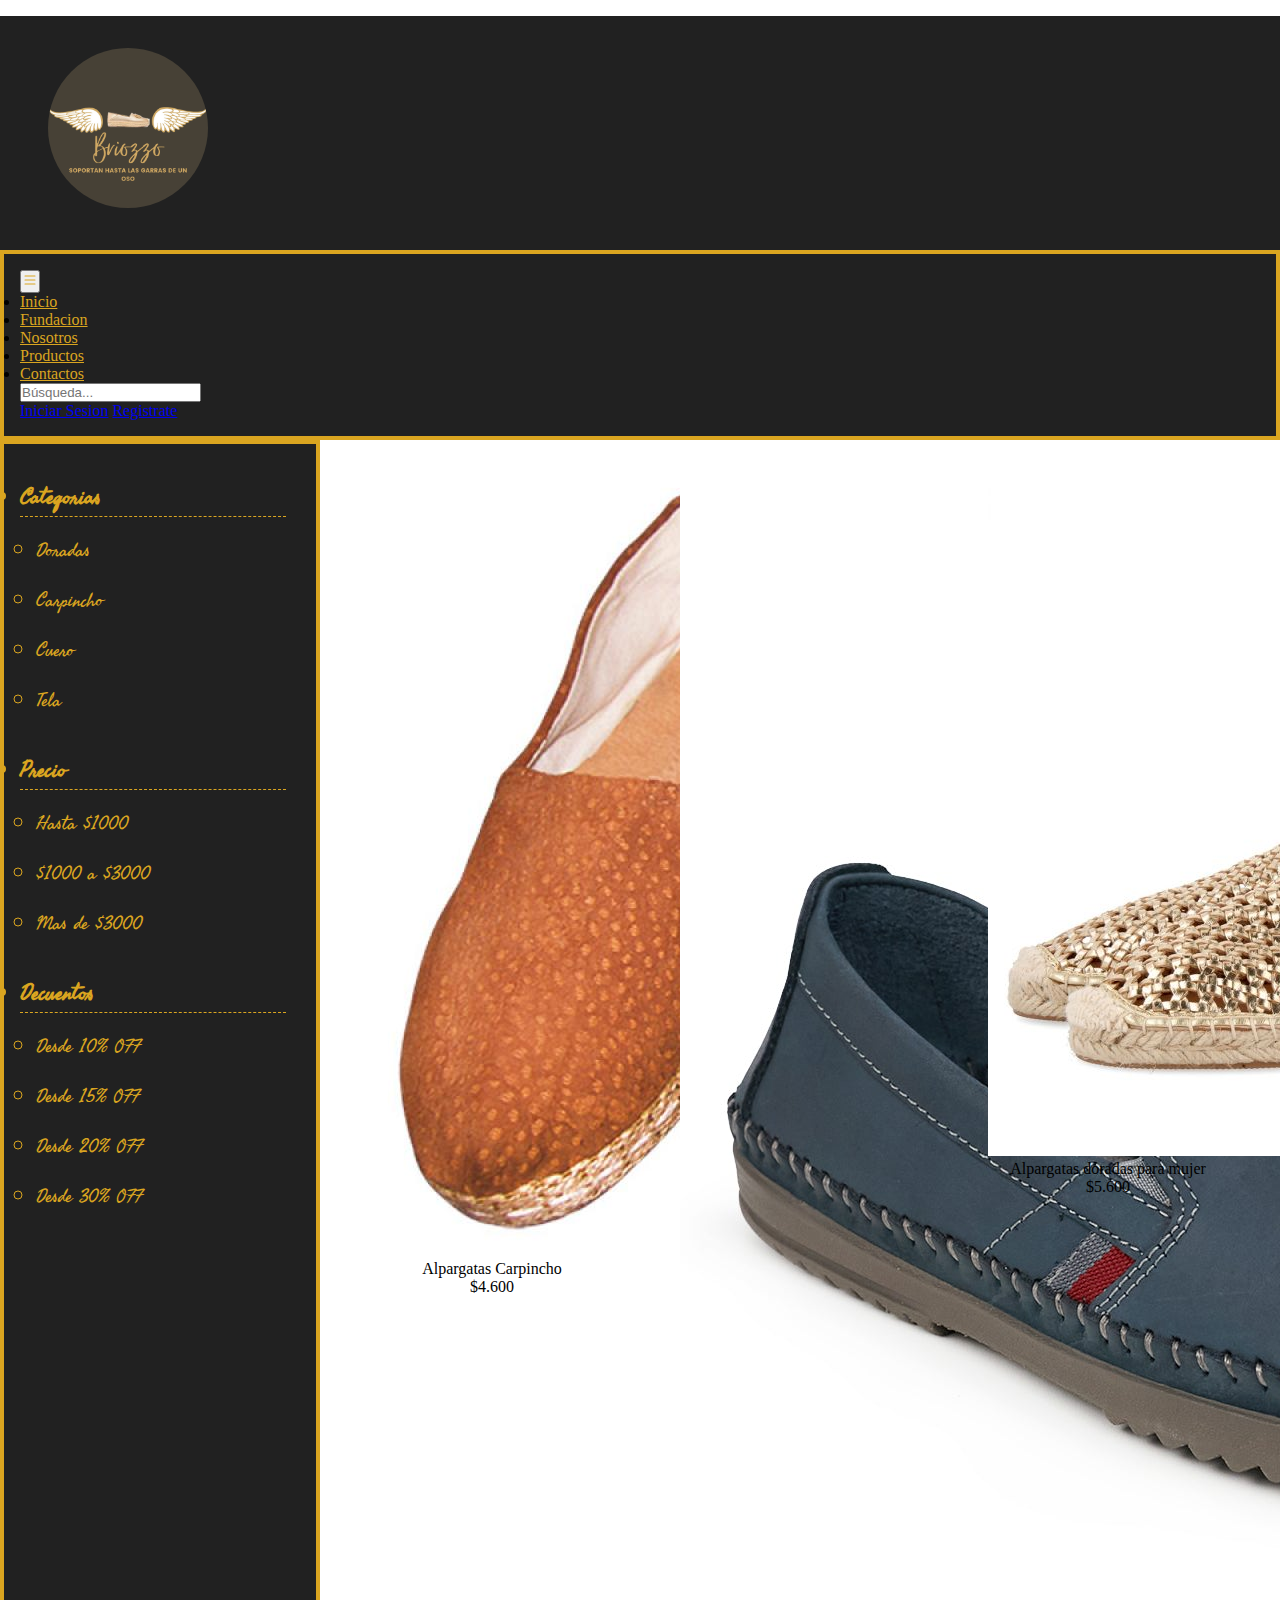
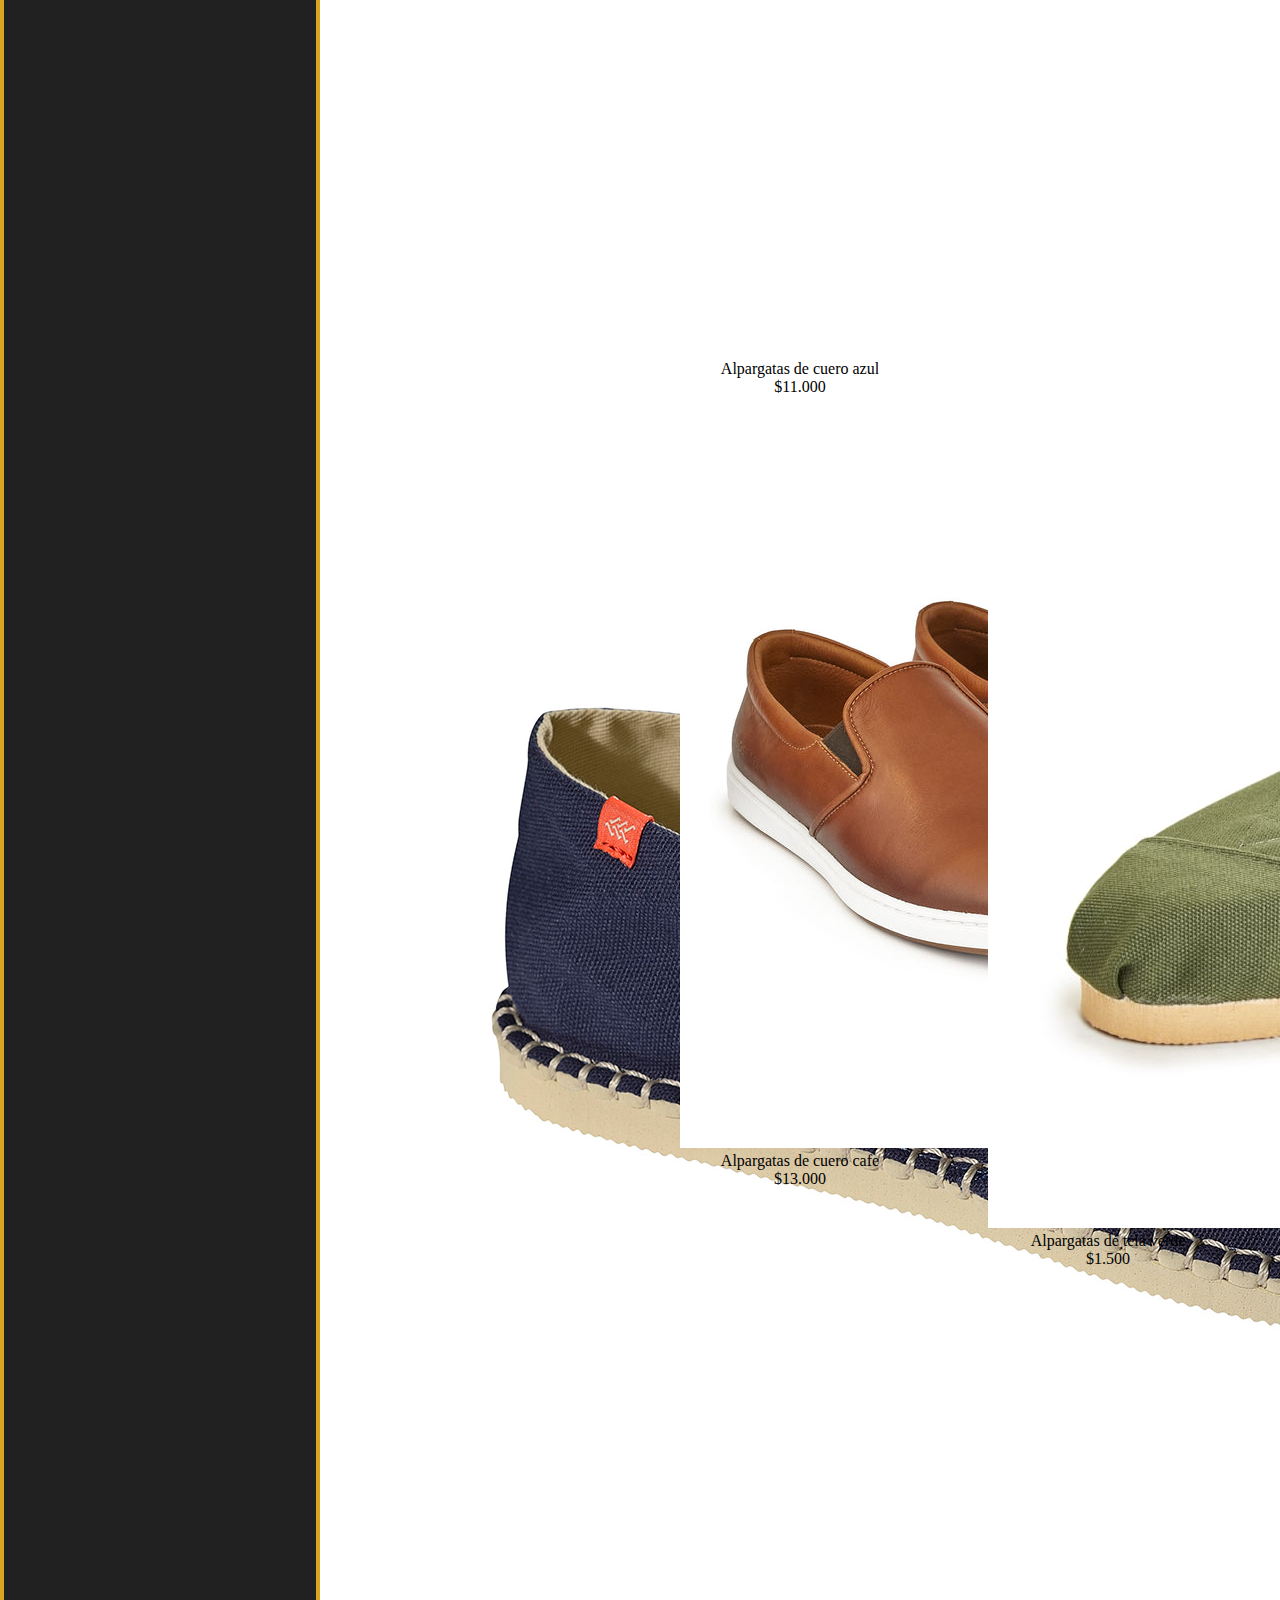
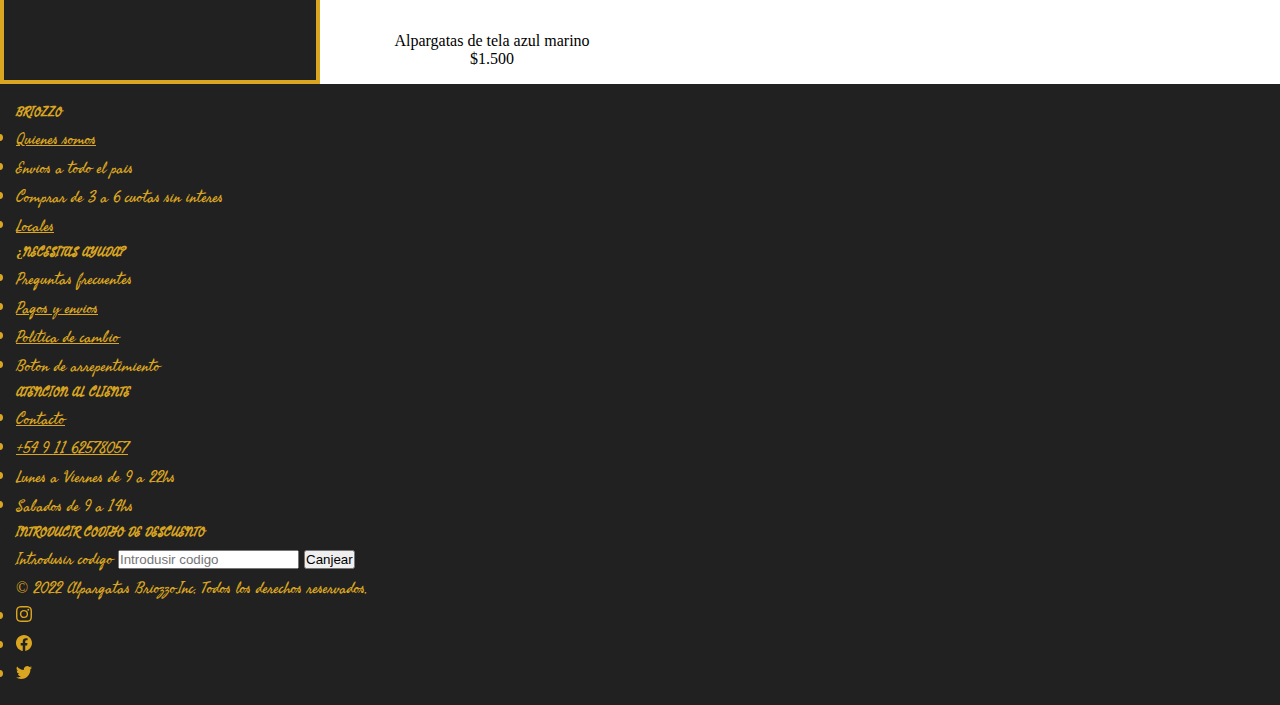
<file: vistas/Productos.html>
<!DOCTYPE html>
<html>
<head>
	<title>Alpargatas Briozzo - Productos</title>
	<meta charset="utf-8">
	<meta name="viewport" content="width=device-width, initial-scale=1.0">
	<meta name="keywords" content="Alpargatas, Briozzo, Comodidad, Resistencia, productos, precio, Suavidad, Italia, unicas, ofertas, calidad, descuentos, tela, cuero, carpincho, dorado, Hasta un 30% OFF, 6 cuota sin interes">
	<meta name="description" content="Aprovecha nuestras ofertas increibles! Hasta 6 cuotas sin interes, Ademas si compras dos de nuestras alpargatas te hacemos un descuento del 20%.">
	<link href="https://cdn.jsdelivr.net/npm/bootstrap@5.1.3/dist/css/bootstrap.min.css" rel="stylesheet" integrity="sha384-1BmE4kWBq78iYhFldvKuhfTAU6auU8tT94WrHftjDbrCEXSU1oBoqyl2QvZ6jIW3" crossorigin="anonymous">
	<link rel="icon" href="../img/Briozzo.ico">
	<link rel="stylesheet" href="../estilo/style.css">
	<link rel="preconnect" href="https://fonts.googleapis.com">
    <link rel="preconnect" href="https://fonts.gstatic.com" crossorigin>
    <link href="https://fonts.googleapis.com/css2?family=Fasthand&family=Raleway:ital,wght@1,200&display=swap" rel="stylesheet">
</head>
<body id="grid-productos">
	<header class="header"> 
			<div class="menu">
			  <div class="row">
				<div class="col">
					<div class="text-center">
					  <img src="../img/Briozzo.png" class="img-fluid" alt="Logo" title="Alpargatas Briozzo">
					</div>
				</div>
			  </div>
			  </div>
	  <div class="row">
		<div class="col">
		<nav class="navbar-nav navbar-expand-lg">
		  <div class="d-flex flex-wrap align-items-center justify-content-center justify-content-lg-start">
			<div class="col-10">
				<a href="/" class="d-flex align-items-center mb-2 mb-lg-0">
				  <img src="../img/Briozzo.png" class="img-navbar" alt="Logo" title="Alpargatas Briozzo">
				</a>
				</div>
			<button class="navbar-toggler" type="button" data-bs-toggle="collapse" data-bs-target="#navbarNavAltMarkup" aria-controls="navbarNavAltMarkup" aria-expanded="false" aria-label="Toggle navigation">
			  <svg xmlns="http://www.w3.org/2000/svg" width="30" height="30" fill="currentColor" class="bi bi-list" viewBox="0 0 16 16">
				<path fill-rule="evenodd" d="M2.5 12a.5.5 0 0 1 .5-.5h10a.5.5 0 0 1 0 1H3a.5.5 0 0 1-.5-.5zm0-4a.5.5 0 0 1 .5-.5h10a.5.5 0 0 1 0 1H3a.5.5 0 0 1-.5-.5zm0-4a.5.5 0 0 1 .5-.5h10a.5.5 0 0 1 0 1H3a.5.5 0 0 1-.5-.5z"/>
			  </svg>
			</button>
			<div class="collapse navbar-collapse" id="navbarNavAltMarkup">
			<ul class="nav col-12 col-lg-auto me-lg-auto mb-2 justify-content-center mb-md-0">
			  <li><a href="../index.html" class="nav-link px-2"><font style="vertical-align: inherit;"><font style="vertical-align: inherit;">Inicio</font></font></a></li>
			  <li><a href="Fundacion.html" class="nav-link px-2"><font style="vertical-align: inherit;"><font style="vertical-align: inherit;">Fundacion</font></font></a></li>
			  <li><a href="Nosotros.html" class="nav-link px-2"><font style="vertical-align: inherit;"><font style="vertical-align: inherit;">Nosotros</font></font></a></li>
			  <li><a href="Productos.html" class="nav-link px-2"><font style="vertical-align: inherit;"><font style="vertical-align: inherit;">Productos</font></font></a></li>
			  <li><a href="Contactos.html" class="nav-link px-2"><font style="vertical-align: inherit;"><font style="vertical-align: inherit;">Contactos</font></font></a></li>
			</ul>
			<form class="col-12 col-lg-auto mb-3 mb-lg-0 me-lg-3" role="search">
			  <input type="search" class="form-control form-control-dark text-bg-dark" placeholder="Búsqueda..." aria-label="Búsqueda">
			</form>
			<div class="text-end">
			  <a href="Iniciar_sesion.html" target="blank" type="button" class="btn btn-outline-warning me-2"><font style="vertical-align: inherit;"><font style="vertical-align: inherit;">Iniciar Sesion</font></font></a>
			  <a href="Crea_tu_cuenta.html" target="blank" type="button" class="btn btn-outline-warning"><font style="vertical-align: inherit;"><font style="vertical-align: inherit;">Registrate</font></font></a>
			</div>
		  </div>
		</div>
		</nav>
	  </div>
	</div>
  </header>
    <aside class="aside">
	<div class="barra-vertical"> 
		<ul class="list-unstyled">
			<li class="list-title"><h3>Categorias</h3></li>
			<ul class="list-unstyled">
				<li class="list-sub">Doradas</li>
				<li class="list-sub">Carpincho</li>
				<li class="list-sub">Cuero</li>
				<li class="list-sub">Tela</li>
			</ul>
		</ul>
		<ul class="list-unstyled">
			<li class="list-title"><h3>Precio</h3></li>
			<ul class="list-unstyled">
				<li class="list-sub">Hasta $1000</li>
				<li class="list-sub">$1000 a $3000</li>
				<li class="list-sub">Mas de $3000</li>
			</ul>
		</ul>
		<ul class="list-unstyled">
			<li class="list-title"><h3>Decuentos</h3></li>
			<ul class="list-unstyled">
				<li class="list-sub">Desde 10% OFF</li>
				<li class="list-sub">Desde 15% OFF</li>
				<li class="list-sub">Desde 20% OFF</li>
				<li class="list-sub">Desde 30% OFF</li>
			</ul>
		</ul>
    </div>
</aside>
    <article class="article">
		<div class="card__display">
		<div class="card__productos">
		<div class="card">
			<img src="../img/Alpargatas_carpincho.jpg" class="card-img-top" alt="...">
			<div class="card-body">
			  <p class="card-text">Alpargatas Carpincho<br> $4.600</p>
			</div>
		  </div>
		  </div>
		  <div class="card__productos">
			<div class="card">
			  <img src="../img/Alpargatas_cuero_azul.jpg" class="card-img-top" alt="...">
			  <div class="card-body">
				<p class="card-text">Alpargatas de cuero azul<br> $11.000</p>
			  </div>
			  </div>
			  </div>
		  <div class="card__productos">
		  <div class="card">
			<img src="../img/Alpargatas_doradas.jpg" class="card-img-top" alt="...">
			<div class="card-body">
			  <p class="card-text">Alpargatas doradas para mujer<br> $5.600</p>
			</div>
		  </div>
		  </div>
		<div class="card__productos">
		  <div class="card">
			<img src="../img/Alpargatas_tela_azulmarino.jpg" class="card-img-top" alt="...">
			<div class="card-body">
			  <p class="card-text">Alpargatas de tela azul marino<br> $1.500</p>
			</div>
		  </div>
		  </div>	
		  <div class="card__productos">
			<div class="card">
				<img src="../img/Alpargatas_cuero_cafe.jpg" class="card-img-top" alt="...">
				<div class="card-body">
				  <p class="card-text">Alpargatas de cuero cafe<br> $13.000</p>
				</div>
			  </div>
			  </div>
			  <div class="card__productos">
				<div class="card">
					<img src="../img/Alpargatas_tela_verde.jpg" class="card-img-top" alt="...">
					<div class="card-body">
					  <p class="card-text">Alpargatas de tela verde<br> $1.500</p>
					</div>
				  </div>
				  </div>
				  </div>
		</article>
		<footer class="py-3">
			<div class="row">
			  <div class="col-6 col-lg-2 mb-3">
				<h5 class="footer__title"><font style="vertical-align: inherit;"><font style="vertical-align: inherit;">BRIOZZO</font></font></h5>
				<ul class="nav flex-column">
				  <li class="nav-item mb-2"><a href="Nosotros.html" class="nav-link p-0"><font style="vertical-align: inherit;"><font style="vertical-align: inherit;">Quienes somos</font></font></a></li>
				  <li class="nav-item mb-2"><font style="vertical-align: inherit;"><font style="vertical-align: inherit;">Envios a todo el pais</font></font></li>
				  <li class="nav-item mb-2"><font style="vertical-align: inherit;"><font style="vertical-align: inherit;">Comprar de 3 a 6 cuotas sin interes</font></font></li>
				  <li class="nav-item mb-2"><a href="https://goo.gl/maps/6hLW1MhbCcyhczMV9" target="blank" class="nav-link p-0"><font style="vertical-align: inherit;"><font style="vertical-align: inherit;">Locales</font></font></a></li>
				</ul>
			  </div>
			  <div class="col-6 col-lg-2 mb-3">
				<h5 class="footer__title"><font style="vertical-align: inherit;"><font style="vertical-align: inherit;">¿NECESITAS AYUDA?</font></font></h5>
				<ul class="nav flex-column">
				  <li class="nav-item mb-2"><font style="vertical-align: inherit;"><font style="vertical-align: inherit;">Preguntas frecuentes</font></font></li>
				  <li class="nav-item mb-2"><a href="Pagos_y_envios.html" class="nav-link p-0"><font style="vertical-align: inherit;"><font style="vertical-align: inherit;">Pagos y envios</font></font></a></li>
				  <li class="nav-item mb-2"><a href="Politica_de_cambio.html" class="nav-link p-0"><font style="vertical-align: inherit;"><font style="vertical-align: inherit;">Politica de cambio</font></font></a></li>
				  <li class="nav-item mb-2"><font style="vertical-align: inherit;"><font style="vertical-align: inherit;">Boton de arrepentimiento</font></font></li>
				</ul>
			  </div>
			  <div class="col-6 col-lg-2 mb-3">
				<h5 class="footer__title"><font style="vertical-align: inherit;"><font style="vertical-align: inherit;">ATENCION AL CLIENTE</font></font></h5>
				<ul class="nav flex-column">
				  <li class="nav-item mb-2"><a href="Contactos.html" class="nav-link p-0"><font style="vertical-align: inherit;"><font style="vertical-align: inherit;">Contacto</font></font></a></li>
				  <li class="nav-item mb-2"><a href="https://api.whatsapp.com/send?phone=5491162578057" class="nav-link p-0"><font style="vertical-align: inherit;"><font style="vertical-align: inherit;">+54 9 11 62578057</font></font></a></li>
				  <li class="nav-item mb-2"><font style="vertical-align: inherit;"><font style="vertical-align: inherit;">Lunes a Viernes de 9 a 22hs</font></font></li>
				  <li class="nav-item mb-2"><font style="vertical-align: inherit;"><font style="vertical-align: inherit;">Sabados de 9 a 14hs</font></font></li>
				</ul>
			  </div>
			  <div class="col-md-5 offset-lg-1 mb-3">
				<form>
				  <h5 class="footer__subtitle"><font style="vertical-align: inherit;"><font style="vertical-align: inherit;">INTRODUCIR CODIGO DE DESCUENTO</font></font></h5>
				  <div class="d-flex flex-column flex-lg-row w-100 gap-2">
					<label for="barra-codigo" class="visually-hidden"><font style="vertical-align: inherit;"><font style="vertical-align: inherit;">Introdusir codigo</font></font></label>
					<input id="barra-codigo" type="text" class="form-control" placeholder="Introdusir codigo" required>
					<button class="btn btn-warning" type="submit"><font style="vertical-align: inherit;"><font style="vertical-align: inherit;">Canjear</font></font></button>
				  </div>
				</form>
			  </div>
			</div>
			<div class="d-flex flex-column flex-sm-row justify-content-between py-4 my-4 border-top">
			  <p><font style="vertical-align: inherit;"><font style="vertical-align: inherit;">© 2022 Alpargatas Briozzo.Inc. Todos los derechos reservados.</font></font></p>
			  <ul class="list-unstyled d-flex">
				<li class="ms-3"><a class="footer__link" href="https://www.instagram.com/miguel_briozzo/" target="blank">
				<svg xmlns="http://www.w3.org/2000/svg" fill="currentColor" class="bi bi-instagram" viewBox="0 0 16 16">
				  <path d="M8 0C5.829 0 5.556.01 4.703.048 3.85.088 3.269.222 2.76.42a3.917 3.917 0 0 0-1.417.923A3.927 3.927 0 0 0 .42 2.76C.222 3.268.087 3.85.048 4.7.01 5.555 0 5.827 0 8.001c0 2.172.01 2.444.048 3.297.04.852.174 1.433.372 1.942.205.526.478.972.923 1.417.444.445.89.719 1.416.923.51.198 1.09.333 1.942.372C5.555 15.99 5.827 16 8 16s2.444-.01 3.298-.048c.851-.04 1.434-.174 1.943-.372a3.916 3.916 0 0 0 1.416-.923c.445-.445.718-.891.923-1.417.197-.509.332-1.09.372-1.942C15.99 10.445 16 10.173 16 8s-.01-2.445-.048-3.299c-.04-.851-.175-1.433-.372-1.941a3.926 3.926 0 0 0-.923-1.417A3.911 3.911 0 0 0 13.24.42c-.51-.198-1.092-.333-1.943-.372C10.443.01 10.172 0 7.998 0h.003zm-.717 1.442h.718c2.136 0 2.389.007 3.232.046.78.035 1.204.166 1.486.275.373.145.64.319.92.599.28.28.453.546.598.92.11.281.24.705.275 1.485.039.843.047 1.096.047 3.231s-.008 2.389-.047 3.232c-.035.78-.166 1.203-.275 1.485a2.47 2.47 0 0 1-.599.919c-.28.28-.546.453-.92.598-.28.11-.704.24-1.485.276-.843.038-1.096.047-3.232.047s-2.39-.009-3.233-.047c-.78-.036-1.203-.166-1.485-.276a2.478 2.478 0 0 1-.92-.598 2.48 2.48 0 0 1-.6-.92c-.109-.281-.24-.705-.275-1.485-.038-.843-.046-1.096-.046-3.233 0-2.136.008-2.388.046-3.231.036-.78.166-1.204.276-1.486.145-.373.319-.64.599-.92.28-.28.546-.453.92-.598.282-.11.705-.24 1.485-.276.738-.034 1.024-.044 2.515-.045v.002zm4.988 1.328a.96.96 0 1 0 0 1.92.96.96 0 0 0 0-1.92zm-4.27 1.122a4.109 4.109 0 1 0 0 8.217 4.109 4.109 0 0 0 0-8.217zm0 1.441a2.667 2.667 0 1 1 0 5.334 2.667 2.667 0 0 1 0-5.334z"/>
				</svg></a></li>
				<li class="ms-3"><a class="footer__link" href="https://www.facebook.com/profile.php?id=100087141670379" target="blank">
				  <svg xmlns="http://www.w3.org/2000/svg" fill="currentColor" class="bi bi-facebook" viewBox="0 0 16 16">
					<path d="M16 8.049c0-4.446-3.582-8.05-8-8.05C3.58 0-.002 3.603-.002 8.05c0 4.017 2.926 7.347 6.75 7.951v-5.625h-2.03V8.05H6.75V6.275c0-2.017 1.195-3.131 3.022-3.131.876 0 1.791.157 1.791.157v1.98h-1.009c-.993 0-1.303.621-1.303 1.258v1.51h2.218l-.354 2.326H9.25V16c3.824-.604 6.75-3.934 6.75-7.951z"/>
				  </svg></a></li>
				<li class="ms-3"><a class="footer__link" href="https://twitter.com/Miguel42345461">
				  <svg xmlns="http://www.w3.org/2000/svg" fill="currentColor" class="bi bi-twitter" viewBox="0 0 16 16">
					<path d="M5.026 15c6.038 0 9.341-5.003 9.341-9.334 0-.14 0-.282-.006-.422A6.685 6.685 0 0 0 16 3.542a6.658 6.658 0 0 1-1.889.518 3.301 3.301 0 0 0 1.447-1.817 6.533 6.533 0 0 1-2.087.793A3.286 3.286 0 0 0 7.875 6.03a9.325 9.325 0 0 1-6.767-3.429 3.289 3.289 0 0 0 1.018 4.382A3.323 3.323 0 0 1 .64 6.575v.045a3.288 3.288 0 0 0 2.632 3.218 3.203 3.203 0 0 1-.865.115 3.23 3.23 0 0 1-.614-.057 3.283 3.283 0 0 0 3.067 2.277A6.588 6.588 0 0 1 .78 13.58a6.32 6.32 0 0 1-.78-.045A9.344 9.344 0 0 0 5.026 15z"/>
				  </svg></a></li>
			  </ul>
			</div>
		  </footer>
	<script src="https://cdn.jsdelivr.net/npm/bootstrap@5.1.3/dist/js/bootstrap.bundle.min.js" integrity="sha384-ka7Sk0Gln4gmtz2MlQnikT1wXgYsOg+OMhuP+IlRH9sENBO0LRn5q+8nbTov4+1p" crossorigin="anonymous"></script>
</body>
</html>
</file>
<file: estilo/style.css>
* {
  margin: 0;
  padding: 0;
  box-sizing: border-box;
}

#grid-productos {
  display: grid;
  grid-template-rows: repeat(1, 1fr);
  grid-template-columns: 1fr 1fr 1fr 1fr;
  grid-template-areas: "header header header header" "aside article article article" "footer footer footer footer";
  height: 100vw;
  width: 100%;
}

.card__display {
  display: flex;
  justify-content: space-evenly;
  flex-wrap: wrap;
}

.article {
  grid-area: article;
}

.header {
  grid-area: header;
}

.menu {
  background-color: #212121;
  font-family: "Fasthand", cursiva;
}

.img-fluid {
  width: 10rem;
  height: 10rem;
  margin: 1rem;
  border-radius: 12rem;
}

.img__Mario {
  width: 15rem;
  height: 15rem;
}

.rounded {
  width: 30rem;
  height: 20rem;
  border: #daa520 solid 0.3rem;
}

.img-navbar {
  display: none;
}

.navbar-nav {
  border: #daa520 solid 0.3rem;
  background-color: #212121;
  width: 100%;
  padding: 1rem;
}

.nav-link {
  font-size: 1rem;
  color: #daa520;
}

.bi {
  color: #daa520;
  height: 1rem;
  width: 1rem;
}

.body {
  font-size: "Raleway", sans-serif;
  position: relative;
  background-color: #333333;
}

.body__title {
  display: flex;
  flex-flow: row wrap;
  justify-content: center;
  font-size: 2rem;
  color: #daa520;
  font-weight: bold;
  padding-top: 1rem;
}

.body__subtitle {
  color: #daa520;
  font-size: 1.5rem;
  font-weight: bold;
  margin: 2rem 1rem;
}

.body__text, .text-center {
  font-size: 1.1rem;
  color: #ffffff;
  padding: 1rem;
  margin: 1rem 1rem 0rem 1rem;
}

.body__list {
  font-size: 1.1rem;
  margin: 1rem;
  color: #F20603;
}

.body__video {
  display: block;
  margin: 0rem 22.5rem;
  border-radius: 2rem;
  border: #daa520 solid 0.3rem;
}

.body__link {
  font-size: 1.3rem;
  text-decoration: none;
  color: #daa520;
  font-weight: bold;
}

.card:hover {
  border: 0.2rem #000000 solid;
}

.body__alpargatas, .body__alpargatas--5, .body__alpargatas--4, .body__alpargatas--3, .body__alpargatas--2 {
  border-radius: 0.5rem;
  border: #daa520 solid 0.3rem;
  margin: 2rem 0.2rem 0rem 0.2rem;
  height: 15rem;
  width: 15rem;
}

.body__alpargatas--5 {
  margin: 0.2rem;
  width: 31rem;
}

.body__alpargatas:hover, .body__alpargatas--2:hover, .body__alpargatas--3:hover, .body__alpargatas--4:hover, .body__alpargatas--5:hover {
  transform: scale(1.05);
}

.d-block {
  height: 40rem;
}

.ofertas__titulo {
  display: flex;
  flex-flow: row wrap;
  justify-content: center;
  font-size: 2rem;
  margin-bottom: 2rem;
  background-color: #daa520;
}

.card__inicio, .card__productos {
  width: 17rem;
}

.card__productos {
  display: inline-block;
}

.card {
  margin: 1rem;
}

.card-text {
  text-align: center;
}

.formulario, .form-checkbox {
  color: #daa520;
  font-family: "Raleway", sans-serif;
  font-weight: bold;
  font-size: 1.2rem;
  background-color: #333333;
  padding: 1rem 7rem;
}

.form-checkbox {
  text-align: center;
}

.checkbox {
  color: #daa520;
  text-align: center;
  padding: 1rem;
  font-size: 1.2rem;
}

.form-label {
  margin-top: 1rem;
}

.aside {
  background-color: #212121;
  border: #daa520 solid 0.3rem;
}

.barra-vertical {
  display: flex;
  flex-flow: column wrap;
  justify-content: flex-start;
  font-size: 1.2rem;
  font-family: "Fasthand", cursiva;
  background-color: #212121;
  color: #daa520;
  width: 22vw;
  grid-area: aside;
}

.list-title {
  border-bottom: 0.1rem #daa520 dashed;
  margin-left: 1rem;
  padding-top: 2rem;
}

.list-sub {
  margin-left: 2rem;
  padding-top: 1rem;
}

.form-signin {
  padding: 1rem 21rem;
}

.py-3 {
  color: #daa520;
  background-color: #212121;
  font-family: "Fasthand", cursiva;
  grid-area: footer;
  padding: 1rem;
}

.modal {
  background-color: #212121;
}

@media screen and (max-width: 1200px) {
  .body__video {
    display: none;
  }
  .form-signin {
    padding: 1rem 18rem;
  }
}
@media screen and (max-width: 1024px) {
  .card__inicio, .card__productos {
    width: 14.5rem;
  }
  .body__alpargatas, .body__alpargatas--2, .body__alpargatas--3, .body__alpargatas--4, .body__alpargatas--5 {
    height: 12rem;
    width: 12rem;
  }
  .body__alpargatas--5 {
    height: 13rem;
    width: 25rem;
  }
  .form-signin {
    padding: 1rem 12rem;
  }
}
@media screen and (max-width: 768px) {
  .formulario, .form-checkbox {
    font-size: 0.8rem;
  }
  .footer__subtitle {
    text-align: center;
    margin-left: 0rem;
  }
  .img-navbar {
    display: inline-block;
    margin: 1rem;
    width: 3rem;
    height: 3rem;
    border-radius: 12rem;
  }
  .menu {
    display: none;
  }
  .d-block {
    height: 25rem;
  }
  .carousel__title {
    font-size: 0.8rem;
  }
  .body__title {
    font-size: 1.2rem;
  }
  .text-center {
    font-size: 0.8rem;
  }
  .body__link {
    font-size: 1rem;
  }
  .body__alpargatas, .body__alpargatas--2, .body__alpargatas--3, .body__alpargatas--4, .body__alpargatas--5 {
    width: 10rem;
    height: 10rem;
  }
  .body__alpargatas--5 {
    width: 20rem;
  }
  .list-title {
    font-size: 1.2rem;
    margin-left: 0.4rem;
  }
  .list-sub {
    font-size: 0.8rem;
    margin-left: 0.8rem;
  }
  .body__subtitle {
    font-size: 1.2rem;
  }
  .body__text, .text-center {
    font-size: 0.8rem;
  }
  .body__list {
    font-size: 0.8rem;
  }
  .card__inicio, .card__productos {
    width: 17rem;
  }
  .form-signin {
    padding: 1rem 5rem;
  }
  .card__productos {
    width: 15rem;
  }
}
@media screen and (max-width: 600px) {
  .body__alpargatas, .body__alpargatas--2, .body__alpargatas--3, .body__alpargatas--4, .body__alpargatas--5 {
    height: 14rem;
    width: 14rem;
    margin-top: 0.5rem;
  }
  .body__alpargatas--5 {
    height: 13rem;
    width: 25rem;
  }
  .formulario, .form-checkbox {
    padding: 1rem;
  }
  .card__productos {
    width: 15rem;
  }
  .card__inicio, .card__productos {
    width: 14.5rem;
  }
}
@media screen and (max-width: 480px) {
  #barra-codigo {
    margin-left: 0rem;
  }
  .rounded {
    width: 20rem;
    height: 10rem;
  }
  .body__alpargatas, .body__alpargatas--2, .body__alpargatas--3, .body__alpargatas--4, .body__alpargatas--5 {
    height: 12rem;
    width: 12rem;
    margin-top: 0.5rem;
  }
  .body__alpargatas--5 {
    display: none;
  }
  .form-signin {
    padding: 1rem 0rem;
  }
  .aside {
    padding-right: 2rem;
  }
}
@media screen and (max-width: 320px) {
  .rounded {
    width: 15rem;
    height: 7.5rem;
  }
  .img__Mario {
    width: 10rem;
    height: 10rem;
  }
  .footer {
    font-size: 1rem;
    grid-area: footer;
  }
  .footer__title {
    font-size: 1.2rem;
  }
  .body__alpargatas, .body__alpargatas--2, .body__alpargatas--3, .body__alpargatas--4, .body__alpargatas--5 {
    height: 12rem;
    width: 12rem;
    margin-top: 0.5rem;
  }
  .body__subtitle {
    font-size: 1rem;
  }
}

/*# sourceMappingURL=style.css.map */
</file>
